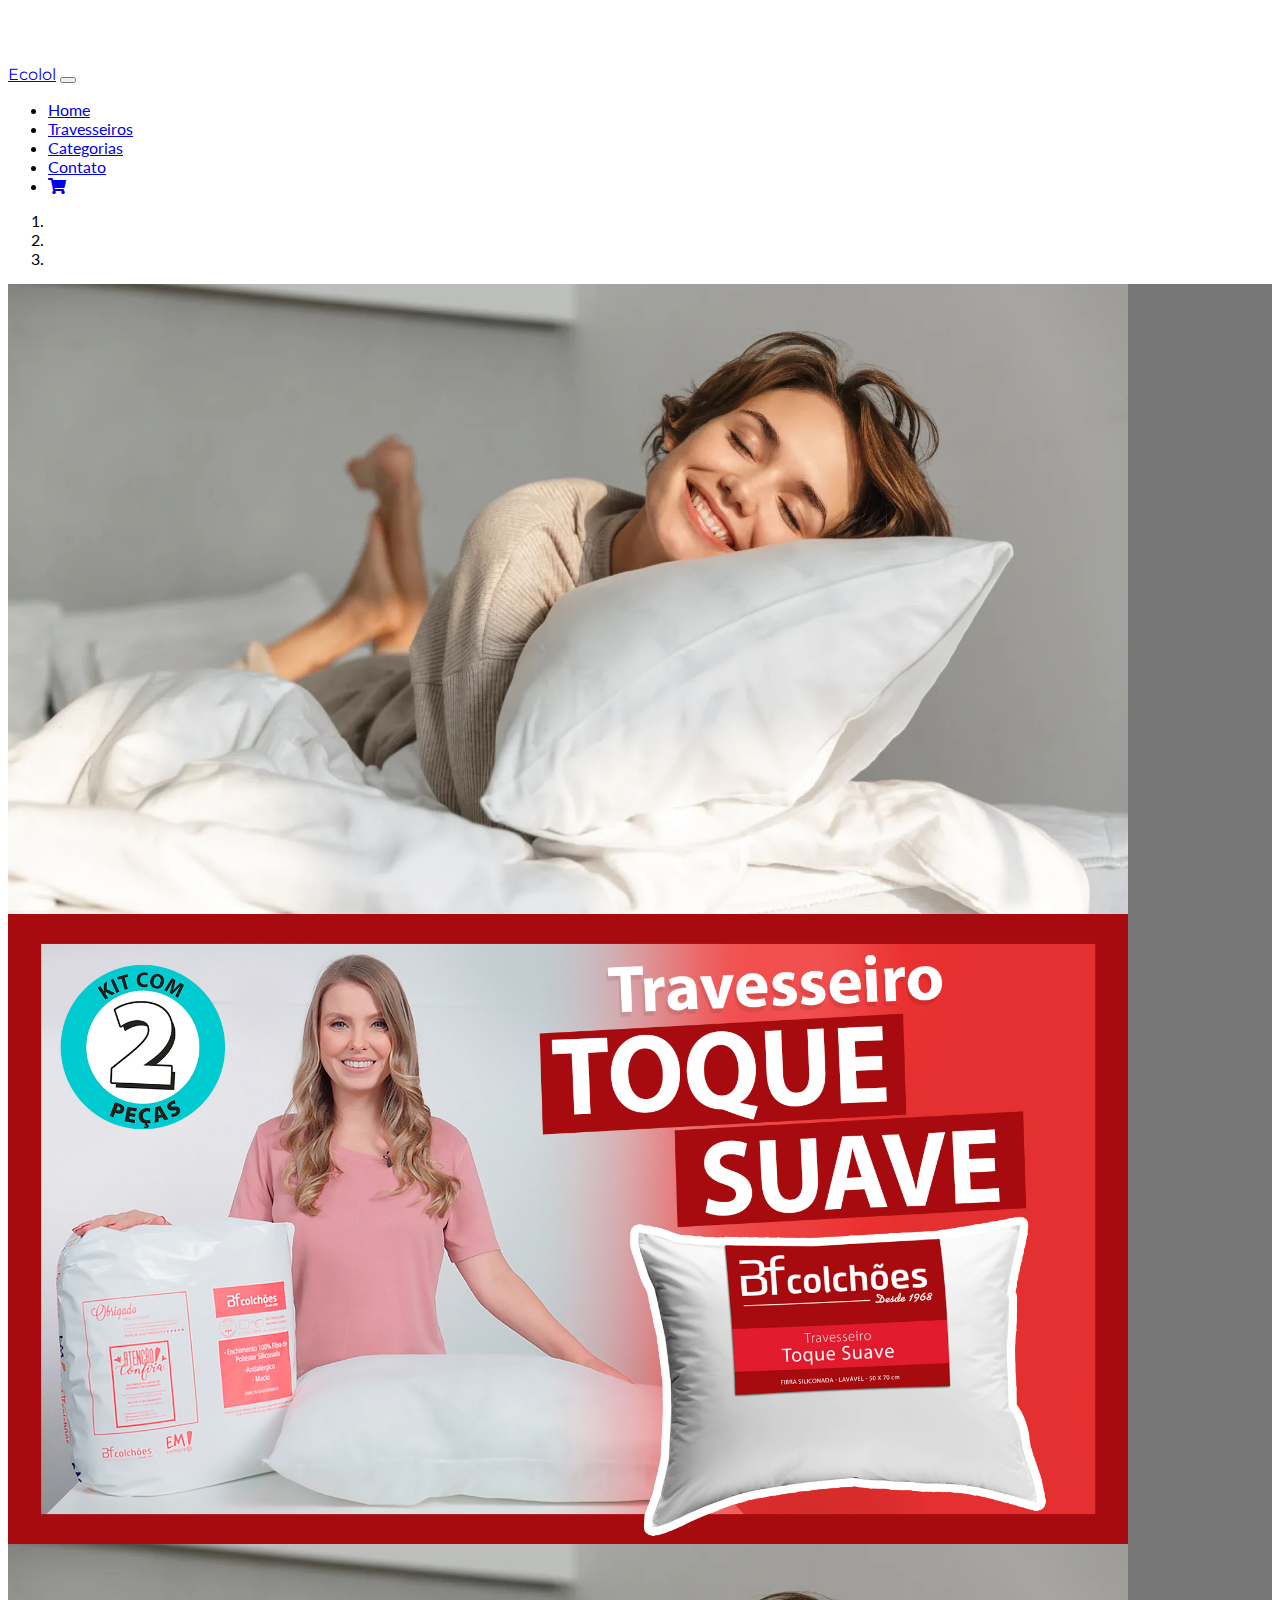
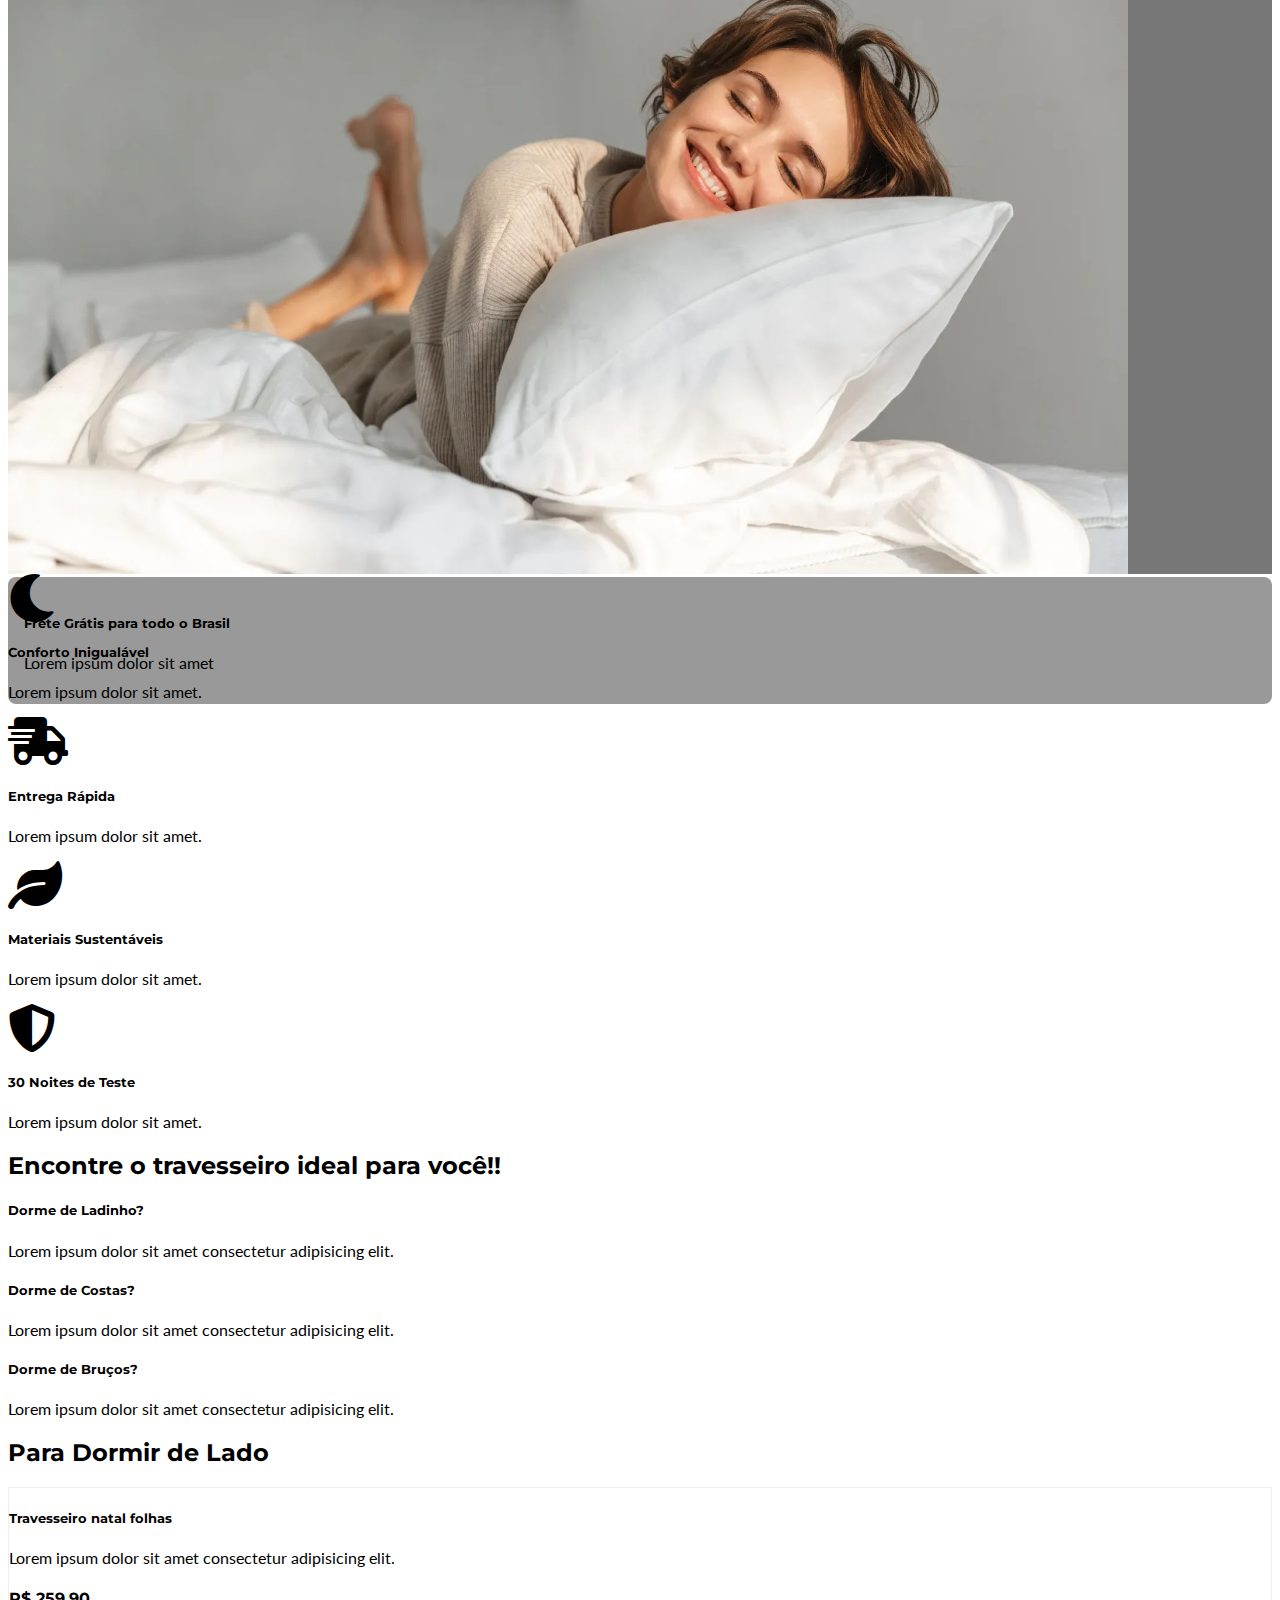
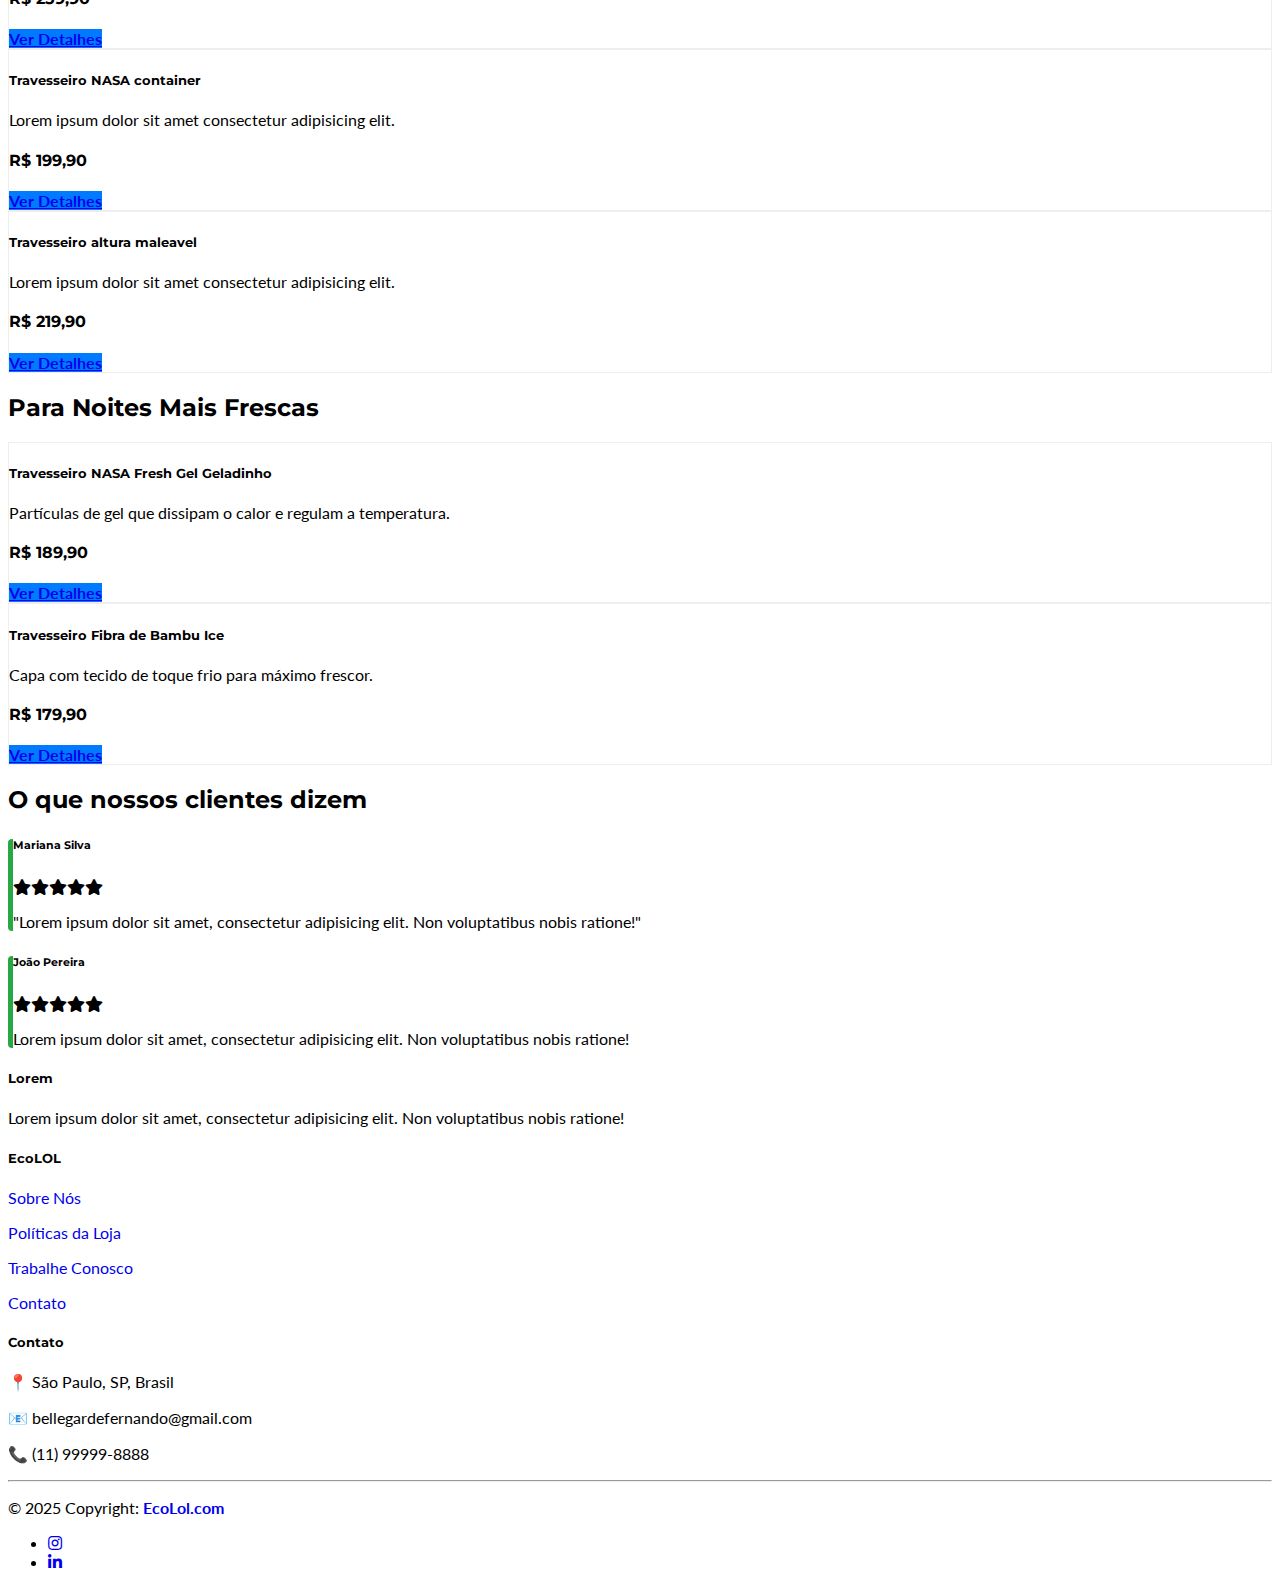
<file: index.html>
<!DOCTYPE html>
<html lang="pt-BR">
<head>
    <link rel="preconnect" href="https://fonts.googleapis.com">
    <link rel="preconnect" href="https://fonts.gstatic.com" crossorigin>
    <link href="https://fonts.googleapis.com/css2?family=Lato:wght@400;700&family=Montserrat:wght@400;700&display=swap" rel="stylesheet">
    <meta charset="UTF-8">
    <meta name="viewport" content="width=device-width, initial-scale=1, shrink-to-fit=no">

    <link rel="stylesheet" href="https://stackpath.bootstrapcdn.com/bootstrap/4.1.3/css/bootstrap.min.css"
        integrity="sha384-MCw98/SFnGE8fJT3GXwEOngsV7Zt27NXFoaoApmYm81iuXoPkFOJwJ8ERdknLPMO" crossorigin="anonymous">
    <link rel="stylesheet" href="https://cdnjs.cloudflare.com/ajax/libs/font-awesome/5.15.4/css/all.min.css">
    <link rel="stylesheet" href="./src/css/global.css">
    <link rel="stylesheet" href="./src/css/index.css">
    <link rel="shortcut icon" href="./src/assets/imgs/icone-topo-sites.webp">

    <title>E-commerce lol</title>
</head>
<body>
   <header>
    <nav class="navbar navbar-expand-lg navbar-dark bg-dark fixed-top shadow">
        <div class="container">
            <a class="navbar-brand" href="#">Ecolol</a>
            <button class="navbar-toggler" type="button" data-toggle="collapse" data-target="#navbarmenu" aria-controls="navbarmenu" aria-expanded="false" aria-label="Toggle navigation">
                <span class="navbar-toggler-icon"></span>
            </button>
            <div class="collapse navbar-collapse" id="navbarmenu">
                <ul class="navbar-nav ml-auto">
                    <li class="nav-item active">
                        <a class="nav-link" href="#">Home</a>
                    </li>
                    <li class="nav-item">
                        <a class="nav-link" href="./src/pages/travesseiros.html">Travesseiros</a>
                    </li>
                    <li class="nav-item">
                        <a class="nav-link" href="./src/pages/categorias.html">Categorias</a>
                    </li>
                    <li class="nav-item">
                        <a class="nav-link" href="./src/pages/contato.html">Contato</a>
                    </li>
                    <li class="nav-item">
                        <a class="nav-link" href="#" aria-label="Carrinho de compras">
                            <i class="fas fa-shopping-cart"></i>
                        </a>
                    </li>
                </ul>
            </div>
        </div>
    </nav>
    </header>
    <main>
    <section id="banner-principal" class="carousel slide" data-ride="carousel">
    <ol class="carousel-indicators">
        <li data-target="#banner-principal" data-slide-to="0" class="active"></li>
        <li data-target="#banner-principal" data-slide-to="1"></li>
        <li data-target="#banner-principal" data-slide-to="2"></li>
    </ol>

    <div class="carousel-inner">
        <div class="carousel-item active">
            <img class="d-block w-100" src="./src/assets/imgs/travesseiro-ideal.jpg" alt="Primeiro banner">
            <div class="carousel-caption d-none d-md-block">
                <h5>Travesseiros NASA em Dobro</h5>
                <p>Lorem ipsum dolor sit amet</p>
            </div>
        </div>
        <div class="carousel-item">
            <img class="d-block w-100" src="./src/assets/imgs/travesseiro-prop.jpg" alt="Segundo banner">
             <div class="carousel-caption d-none d-md-block">
                <h5>Lançamento Fresh Gel Gelado</h5>
                <p>Lorem ipsum dolor sit amet</p>
            </div>
        </div>
        <div class="carousel-item">
            <img class="d-block w-100" src="./src/assets/imgs/travesseiro-ideal.jpg" alt="Terceiro banner">
             <div class="carousel-caption d-none d-md-block">
                <h5>Frete Grátis para todo o Brasil</h5>
                <p>Lorem ipsum dolor sit amet</p>
            </div>
        </div>
    </div>

    <a class="carousel-control-prev" href="#banner-principal" role="button" data-slide="prev">
        <span class="carousel-control-prev-icon" aria-hidden="true"></span>
        <span class="sr-only">Anterior</span>
    </a>
    <a class="carousel-control-next" href="#banner-principal" role="button" data-slide="next">
        <span class="carousel-control-next-icon" aria-hidden="true"></span>
        <span class="sr-only">Próximo</span>
    </a>
    </section>

    <section class="container text-center py-5">
        <div class="row">
            <div class="col-md-3 col-6 mb-4">
                <i class="fas fa-moon fa-3x text-success mb-3"></i>
                <h5>Conforto Inigualável</h5>
                <p class="text-muted small">Lorem ipsum dolor sit amet.</p>
            </div>
            <div class="col-md-3 col-6 mb-4">
                <i class="fas fa-shipping-fast fa-3x text-success mb-3"></i>
                <h5>Entrega Rápida</h5>
                <p class="text-muted small">Lorem ipsum dolor sit amet.</p>
            </div>
            <div class="col-md-3 col-6 mb-4">
                <i class="fas fa-leaf fa-3x text-success mb-3"></i>
                <h5>Materiais Sustentáveis</h5>
                <p class="text-muted small">Lorem ipsum dolor sit amet.</p>
            </div>
            <div class="col-md-3 col-6 mb-4">
                <i class="fas fa-shield-alt fa-3x text-success mb-3"></i>
                <h5>30 Noites de Teste</h5>
                <p class="text-muted small">Lorem ipsum dolor sit amet.</p>
            </div>
        </div>
    </section>

    <section class="bg-light py-5">
        <div class="container">
            <h2 class="text-center mb-4">Encontre o travesseiro ideal para você!!</h2>
            <div class="row">
                <div class="col-lg-4 mb-4">
                    <a href="#" class="card-guia">
                        <div class="card shadow-sm">
                            <div class="card-body text-center">
                                <h5 class="card-title">Dorme de Ladinho?</h5>
                                <p class="card-text">Lorem ipsum dolor sit amet consectetur adipisicing elit.</p>
                            </div>
                        </div>
                    </a>
                </div>
                <div class="col-lg-4 mb-4">
                     <a href="#" class="card-guia">
                        <div class="card shadow-sm">
                            <div class="card-body text-center">
                                <h5 class="card-title">Dorme de Costas?</h5>
                                <p class="card-text">Lorem ipsum dolor sit amet consectetur adipisicing elit.</p>
                            </div>
                        </div>
                    </a>
                </div>
                <div class="col-lg-4 mb-4">
                     <a href="#" class="card-guia">
                        <div class="card shadow-sm">
                            <div class="card-body text-center">
                                <h5 class="card-title">Dorme de Bruços?</h5>
                                <p class="card-text">Lorem ipsum dolor sit amet consectetur adipisicing elit.</p>
                            </div>
                        </div>
                    </a>
                </div>
            </div>
        </div>
    </section>

    <div class="container py-5">

    <section id="categoria-lado" class="mb-5">
        <h2 class="text-center mb-4">Para Dormir de Lado</h2>
        <div class="row">
            <div class="col-12 col-sm-6 col-lg-4 mb-4">
                <div class="card product-card h-100">
                    <div class="card-body d-flex flex-column">
                        <h5 class="card-title">Travesseiro natal folhas</h5>
                        <p class="card-text text-muted">Lorem ipsum dolor sit amet consectetur adipisicing elit.</p>
                        <h4 class="mt-auto">R$ 259,90</h4>
                        <a href="#" class="btn btn-primary mt-2">Ver Detalhes</a>
                    </div>
                </div>
            </div>
            <div class="col-12 col-sm-6 col-lg-4 mb-4">
                 <div class="card product-card h-100">
                    <div class="card-body d-flex flex-column">
                        <h5 class="card-title">Travesseiro NASA container</h5>
                        <p class="card-text text-muted">Lorem ipsum dolor sit amet consectetur adipisicing elit.</p>
                        <h4 class="mt-auto">R$ 199,90</h4>
                        <a href="#" class="btn btn-primary mt-2">Ver Detalhes</a>
                    </div>
                </div>
            </div>
            <div class="col-12 col-sm-6 col-lg-4 mb-4">
                 <div class="card product-card h-100">
                    <div class="card-body d-flex flex-column">
                        <h5 class="card-title">Travesseiro altura maleavel</h5>
                        <p class="card-text text-muted">Lorem ipsum dolor sit amet consectetur adipisicing elit.</p>
                        <h4 class="mt-auto">R$ 219,90</h4>
                        <a href="#" class="btn btn-primary mt-2">Ver Detalhes</a>
                    </div>
                </div>
            </div>
        </div>
    </section>

    <section id="categoria-calor">
        <h2 class="text-center mb-4">Para Noites Mais Frescas</h2>
        <div class="row">
            <div class="col-12 col-sm-6 col-lg-4 mb-4">
                <div class="card product-card h-100">
                    <div class="card-body d-flex flex-column">
                        <h5 class="card-title">Travesseiro NASA Fresh Gel Geladinho</h5>
                        <p class="card-text text-muted">Partículas de gel que dissipam o calor e regulam a temperatura.</p>
                        <h4 class="mt-auto">R$ 189,90</h4>
                        <a href="#" class="btn btn-primary mt-2">Ver Detalhes</a>
                    </div>
                </div>
            </div>
            <div class="col-12 col-sm-6 col-lg-4 mb-4">
                 <div class="card product-card h-100">
                    <div class="card-body d-flex flex-column">
                        <h5 class="card-title">Travesseiro Fibra de Bambu Ice</h5>
                        <p class="card-text text-muted">Capa com tecido de toque frio para máximo frescor.</p>
                        <h4 class="mt-auto">R$ 179,90</h4>
                        <a href="#" class="btn btn-primary mt-2">Ver Detalhes</a>
                    </div>
                </div>
            </div>
        </div>
    </section>

</div>

     <section class="bg-light py-5">
        <div class="container">
            <h2 class="text-center mb-5">O que nossos clientes dizem</h2>
            <div class="row">
                <div class="col-lg-6 mb-4">
                    <div class="card testimonial-card">
                        <div class="card-body">
                            <div class="d-flex align-items-center mb-3">
                                <div>
                                    <h6 class="mb-0">Mariana Silva</h6>
                                    <div class="text-warning">
                                        <i class="fas fa-star"></i><i class="fas fa-star"></i><i class="fas fa-star"></i><i class="fas fa-star"></i><i class="fas fa-star"></i>
                                    </div>
                                </div>
                            </div>
                            <p class="card-text font-italic">"Lorem ipsum dolor sit amet, consectetur adipisicing elit. Non voluptatibus nobis ratione!"</p>
                        </div>
                    </div>
                </div>
                <div class="col-lg-6 mb-4">
                    <div class="card testimonial-card">
                         <div class="card-body">
                            <div class="d-flex align-items-center mb-3">
                                <div>
                                    <h6 class="mb-0">João Pereira</h6>
                                    <div class="text-warning">
                                        <i class="fas fa-star"></i><i class="fas fa-star"></i><i class="fas fa-star"></i><i class="fas fa-star"></i><i class="fas fa-star"></i>
                                    </div>
                                </div>
                            </div>
                            <p class="card-text font-italic">Lorem ipsum dolor sit amet, consectetur adipisicing elit. Non voluptatibus nobis ratione!</p>
                        </div>
                    </div>
                </div>
            </div>
        </div>
    </section>
    </main>
    <footer class="bg-dark text-white pt-5 pb-4">
    <div class="container text-center text-md-left">
        <div class="row text-center text-md-left">

            <div class="col-md-4 col-lg-5 mx-auto mt-3">
                <h5 class="text-uppercase mb-4 font-weight-bold text-success">Lorem</h5>
                <p>Lorem ipsum dolor sit amet, consectetur adipisicing elit. Non voluptatibus nobis ratione!</p>
            </div>

            <div class="col-md-4 col-lg-3 mx-auto mt-3">
                <h5 class="text-uppercase mb-4 font-weight-bold text-success">EcoLOL</h5>
                <p><a href="#" class="text-white" style="text-decoration: none;">Sobre Nós</a></p>
                <p><a href="#" class="text-white" style="text-decoration: none;">Políticas da Loja</a></p>
                <p><a href="#" class="text-white" style="text-decoration: none;">Trabalhe Conosco</a></p>
                <p><a href="#" class="text-white" style="text-decoration: none;">Contato</a></p>
            </div>

            <div class="col-md-4 col-lg-4 mx-auto mt-3">
                <h5 class="text-uppercase mb-4 font-weight-bold text-success">Contato</h5>
                <p>📍 São Paulo, SP, Brasil</p>
                <p>📧 bellegardefernando@gmail.com</p>
                <p>📞 (11) 99999-8888</p>
            </div>

        </div>

        <hr class="mb-4">

        <div class="row align-items-center">
            
            <div class="col-md-7 col-lg-8">
                <p> © 2025 Copyright:
                    <a href="#" class="text-success" style="text-decoration: none;">
                        <strong>EcoLol.com</strong>
                    </a>
                </p>
            </div>
            <div class="col-md-5 col-lg-4">
                <div class="text-center text-md-right">
                    <ul class="list-unstyled list-inline">
                        <li class="list-inline-item">
                            <a href="https://www.instagram.com/fernan.bell/" 
                            class="text-white"
                            target="_blank">
                                <i class="fab fa-instagram"></i>
                            </a>
                        </li>     
                        <li class="list-inline-item">
                            <a href="https://www.linkedin.com/in/fernandobellegarde" 
                                class="text-white" 
                                target="_blank">
                                <i class="fab fa-linkedin-in"></i>
                            </a>
                        </li>
                    </ul>
                </div>
            </div>
        </div>
    </div>
</footer>

<script src="https://code.jquery.com/jquery-3.3.1.min.js" integrity="sha256-FgpCb/KJQlLNfOu91ta32o/NMZxltwRo8QtmkMRdAu8=" crossorigin="anonymous"></script>
<script src="https://cdnjs.cloudflare.com/ajax/libs/popper.js/1.14.3/umd/popper.min.js" integrity="sha384-ZMP7rVo3mIykV+2+9J3UJ46jBk0WLaUAdn689aCwoqbBJiSnjAK/l8WvCWPIPm49" crossorigin="anonymous"></script>
<script src="https://stackpath.bootstrapcdn.com/bootstrap/4.1.3/js/bootstrap.min.js" integrity="sha384-ChfqqxuZUCnJSK3+MXmPNIyE6ZbWh2IMqE241rYiqJxyMiZ6OW/JmZQ5stwEULTy" crossorigin="anonymous"></script>
</body>
</html>
</file>
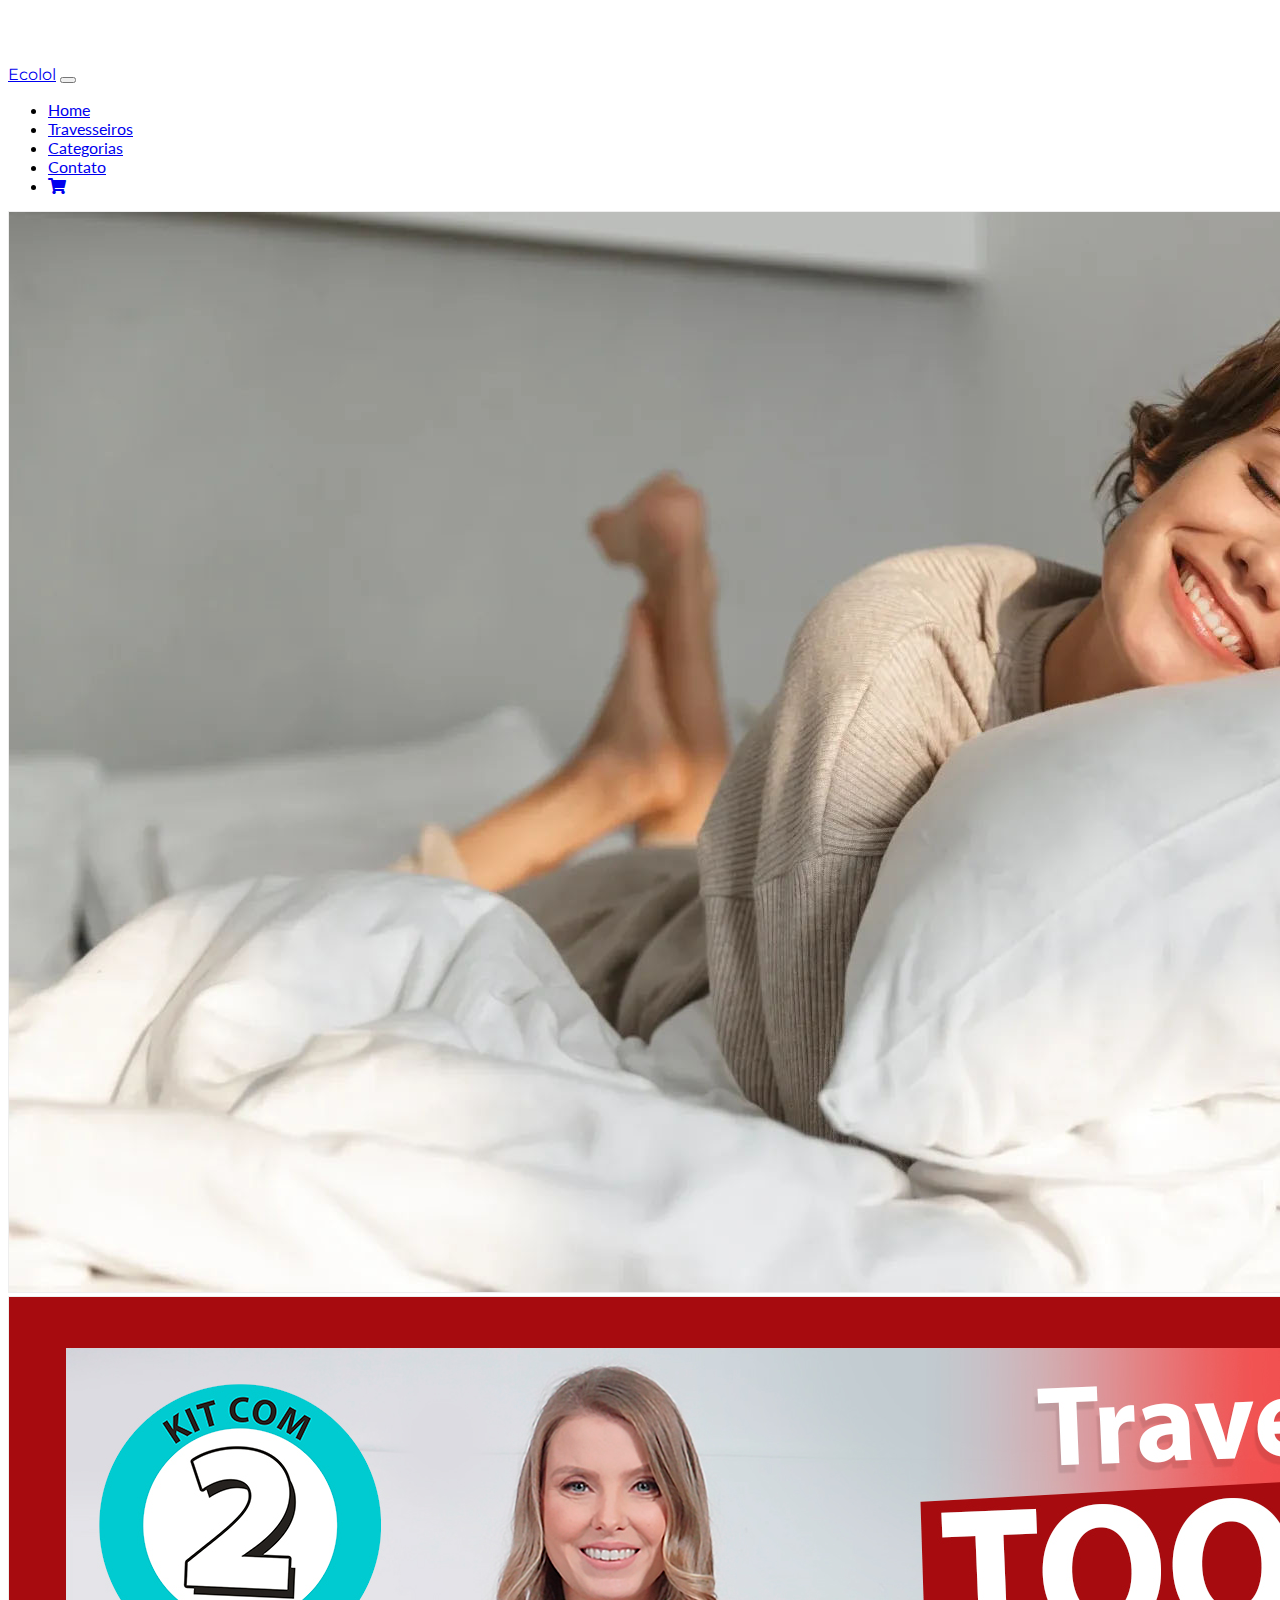
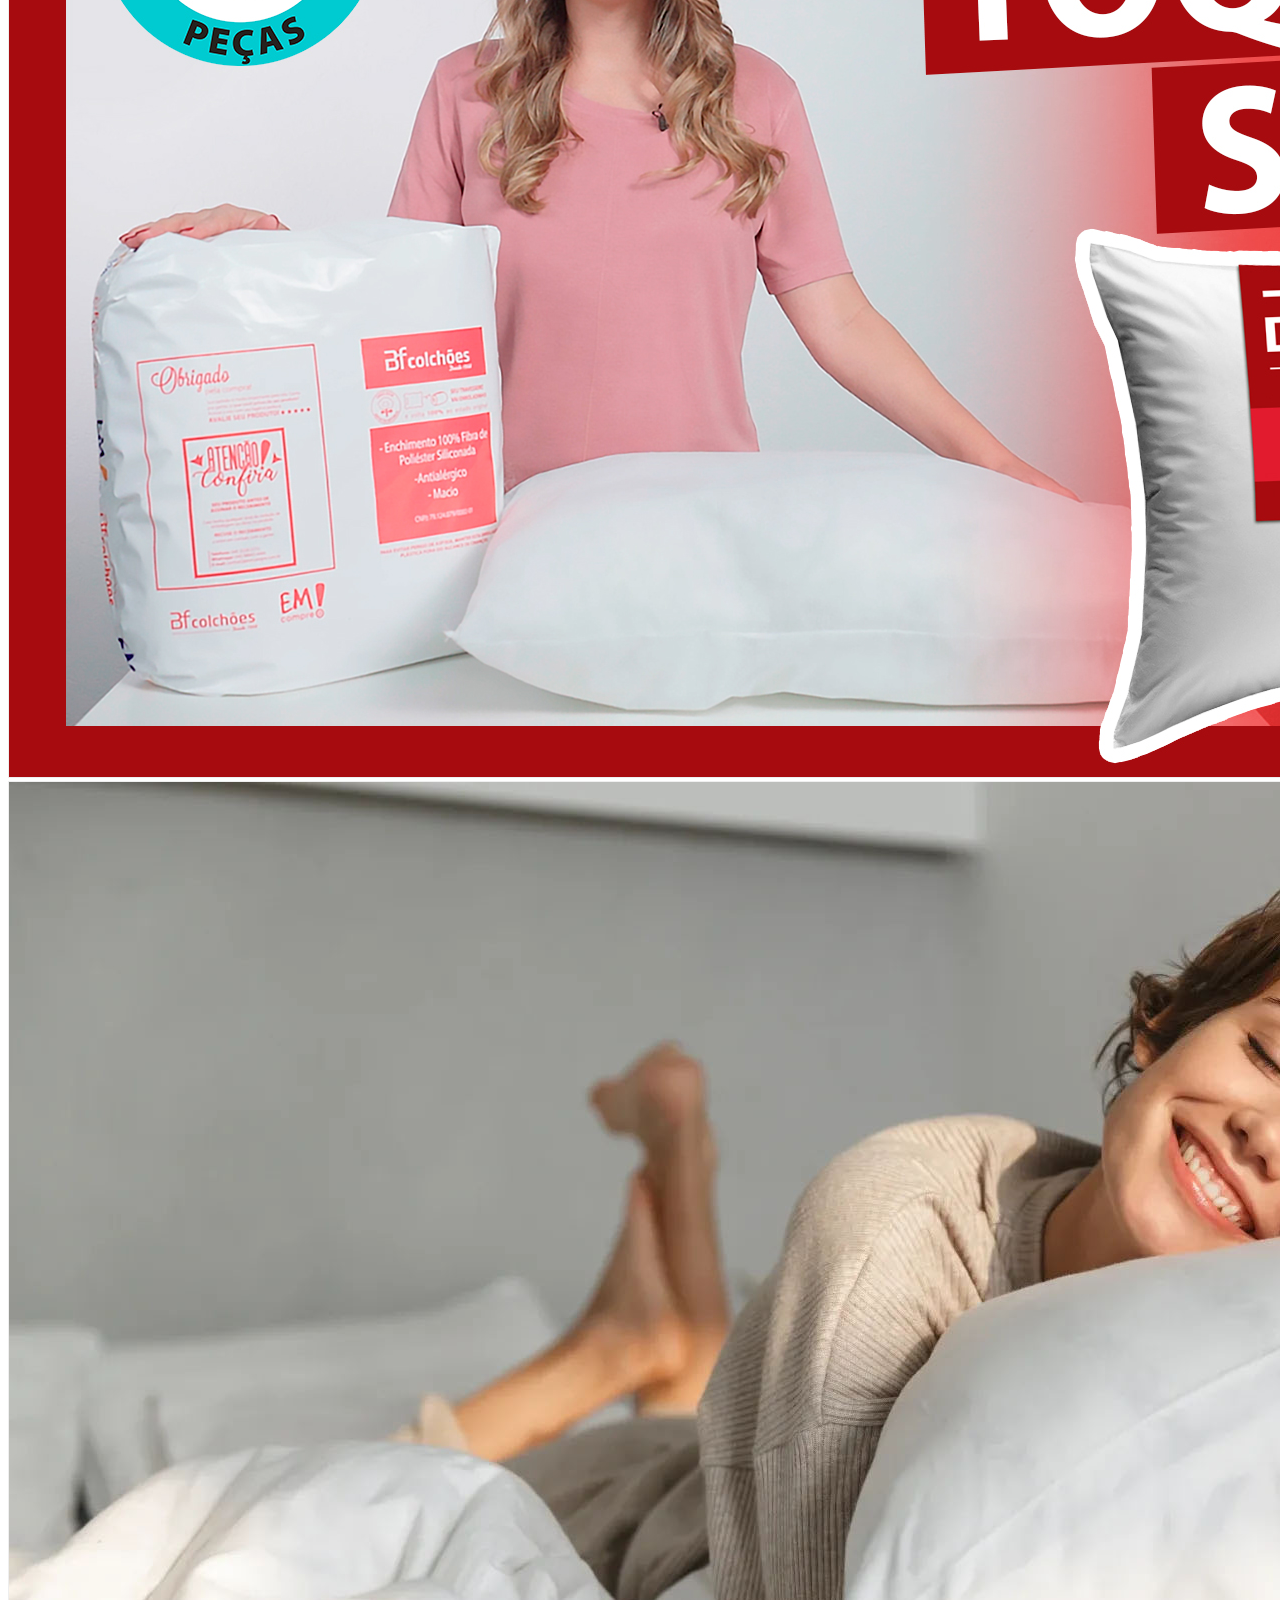
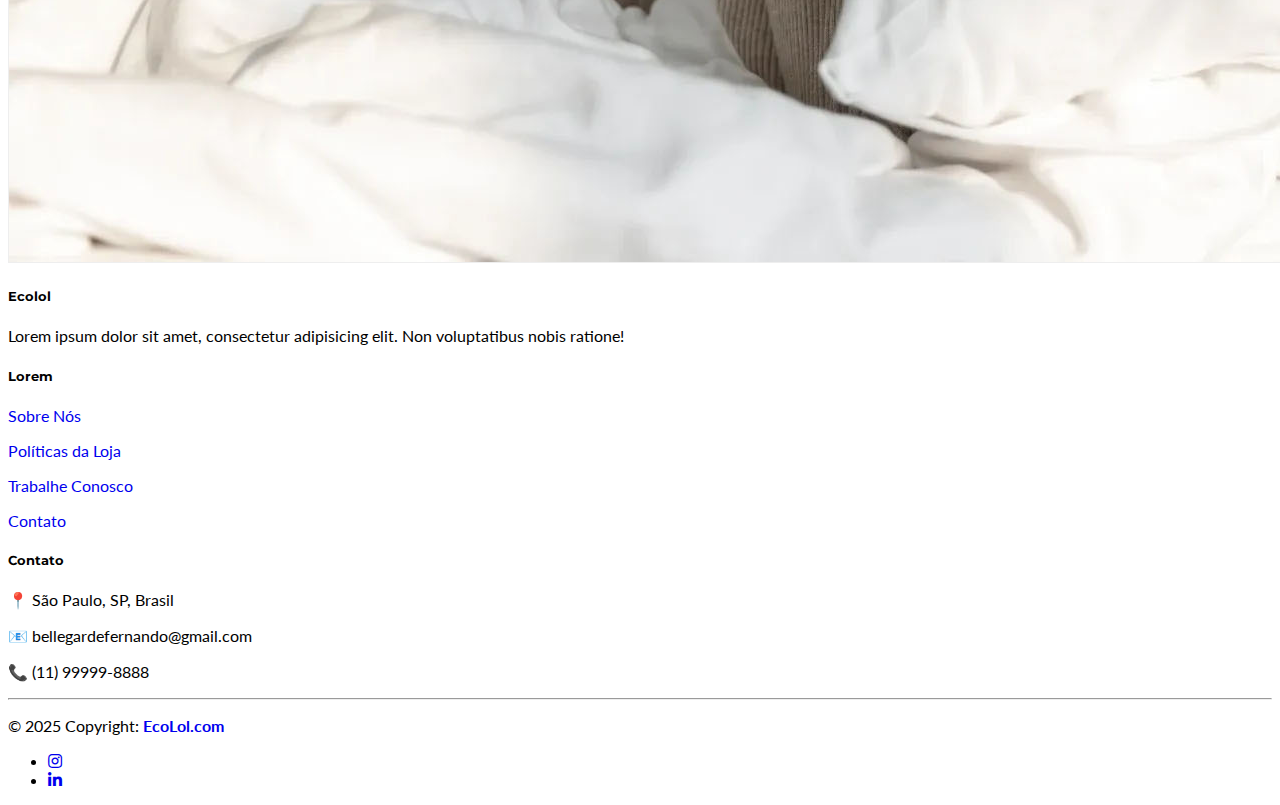
<file: src/pages/categorias.html>
<!DOCTYPE html>
<html lang="pt-BR">
<head>
    <meta charset="UTF-8">
    <meta name="viewport" content="width=device-width, initial-scale=1.0">
    <title>Categorias</title>

    <link rel="preconnect" href="https://fonts.googleapis.com">
    <link rel="preconnect" href="https://fonts.gstatic.com" crossorigin>
    <link href="https://fonts.googleapis.com/css2?family=Lato:wght@400;700&family=Montserrat:wght@400;700&display=swap" rel="stylesheet">

    <link rel="stylesheet" href="https://stackpath.bootstrapcdn.com/bootstrap/4.1.3/css/bootstrap.min.css"
        integrity="sha384-MCw98/SFnGE8fJT3GXwEOngsV7Zt27NXFoaoApmYm81iuXoPkFOJwJ8ERdknLPMO" crossorigin="anonymous">
    <link rel="stylesheet" href="https://cdnjs.cloudflare.com/ajax/libs/font-awesome/5.15.4/css/all.min.css">
    <link rel="stylesheet" href="../css/global.css">
    <link rel="stylesheet" href="../css/categorias.css">
    <link rel="shortcut icon" href="../assets/imgs/icone-topo-sites.webp">

</head>
<body>
    <header>
    <nav class="navbar navbar-expand-lg navbar-dark bg-dark fixed-top shadow">
        <div class="container">
            <a class="navbar-brand" href="#">Ecolol</a>
            <button class="navbar-toggler" type="button" data-toggle="collapse" data-target="#navbarmenu" aria-controls="navbarmenu" aria-expanded="false" aria-label="Toggle navigation">
                <span class="navbar-toggler-icon"></span>
            </button>
            <div class="collapse navbar-collapse" id="navbarmenu">
                <ul class="navbar-nav ml-auto">
                    <li class="nav-item">
                        <a class="nav-link" href="../../index.html">Home</a>
                    </li>
                    <li class="nav-item">
                        <a class="nav-link" href="./travesseiros.html">Travesseiros</a>
                    </li>
                    <li class="nav-item active">
                        <a class="nav-link" href="#">Categorias</a>
                    </li>
                    <li class="nav-item">
                        <a class="nav-link" href="./contato.html">Contato</a>
                    </li>
                    <li class="nav-item">
                        <a class="nav-link" href="#" aria-label="Carrinho de compras">
                            <i class="fas fa-shopping-cart"></i>
                        </a>
                    </li>
                </ul>
            </div>
        </div>
    </nav>
    </header>

     <main class="container my-5">
        <div class="product-grid">
            <div class="product-title">
                <nav aria-label="breadcrumb">
                  <ol class="breadcrumb bg-transparent p-0">
                    <li class="breadcrumb-item"><a href="../index.html">Home</a></li>
                    <li class="breadcrumb-item"><a href="./travesseiros.html">Travesseiros</a></li>
                    <li class="breadcrumb-item active" aria-current="page">NASA Fresh Gel</li>
                  </ol>
                </nav>
                <h1 class="font-weight-bold">Travesseiro NASA Fresh Gel</h1>
                <p class="text-muted">A tecnologia que garante noites mais frescas e confortáveis.</p>
            </div>

            <div class="product-image">
                <img src="../assets/imgs/travesseiro-ideal.jpg"class="img-fluid rounded">
                <img src="../assets/imgs/travesseiro-prop.jpg"class="img-fluid rounded">
                <img src="../assets/imgs/travesseiro-ideal.jpg"class="img-fluid rounded">
            </div>

            <div class="product-purchase card p-4">
                <h3 class="font-weight-bold mb-3">R$ 189,90</h3>
                <p class="text-success"><i class="fas fa-check-circle"></i> Em estoque</p>
                <div class="form-group">
                    <label for="quantity">Quantidade:</label>
                    <input type="number" id="quantity" class="form-control" value="1" min="1" max="10">
                </div>
                <button class="btn btn-success btn-lg btn-block mt-3">Adicionar ao Carrinho</button>
            </div>

            <div class="product-description">
                <h4 class="mt-4">Descrição do Produto</h4>
                <p>Projetado para quem busca o máximo de conforto térmico, o Travesseiro NASA Fresh Gel combina a espuma viscoelástica de alta densidade com uma camada de gel refrescante, que dissipa o calor e mantém a temperatura ideal durante toda a noite.</p>
                <p>Seu formato anatômico se molda perfeitamente ao contorno da cabeça e do pescoço, aliviando os pontos de pressão e garantindo um sono profundo e reparador.</p>
                
                <h5 class="mt-4">Principais Benefícios:</h5>
                <ul>
                    <li><strong>Camada de Gel Refrescante:</strong> Ideal para noites quentes e pessoas que sentem muito calor.</li>
                    <li><strong>Espuma Viscoelástica (NASA):</strong> Reduz os pontos de pressão e melhora a circulação.</li>
                    <li><strong>Capa Removível e Lavável:</strong> Facilita a higienização e mantém seu travesseiro sempre novo.</li>
                    <li><strong>Hipoalergênico:</strong> Proteção total contra ácaros, fungos e bactérias.</li>
                </ul>
            </div>
        </div>
    </main>

    <footer class="bg-dark text-white pt-5 pb-4">
    <div class="container text-center text-md-left">
        <div class="row text-center text-md-left">

            <div class="col-md-4 col-lg-5 mx-auto mt-3">
                <h5 class="text-uppercase mb-4 font-weight-bold text-success">Ecolol</h5>
                <p>Lorem ipsum dolor sit amet, consectetur adipisicing elit. Non voluptatibus nobis ratione!</p>
            </div>

            <div class="col-md-4 col-lg-3 mx-auto mt-3">
                <h5 class="text-uppercase mb-4 font-weight-bold text-success">Lorem</h5>
                <p><a href="#" class="text-white" style="text-decoration: none;">Sobre Nós</a></p>
                <p><a href="#" class="text-white" style="text-decoration: none;">Políticas da Loja</a></p>
                <p><a href="#" class="text-white" style="text-decoration: none;">Trabalhe Conosco</a></p>
                <p><a href="#" class="text-white" style="text-decoration: none;">Contato</a></p>
            </div>

            <div class="col-md-4 col-lg-4 mx-auto mt-3">
                <h5 class="text-uppercase mb-4 font-weight-bold text-success">Contato</h5>
                <p>📍 São Paulo, SP, Brasil</p>
                <p>📧 bellegardefernando@gmail.com</p>
                <p>📞 (11) 99999-8888</p>
            </div>

        </div>

        <hr class="mb-4">

        <div class="row align-items-center">
            
            <div class="col-md-7 col-lg-8">
                <p> © 2025 Copyright:
                    <a href="#" class="text-success" style="text-decoration: none;">
                        <strong>EcoLol.com</strong>
                    </a>
                </p>
            </div>
            <div class="col-md-5 col-lg-4">
                <div class="text-center text-md-right">
                    <ul class="list-unstyled list-inline">
                        <li class="list-inline-item">
                           <a href="https://www.instagram.com/fernan.bell/" 
                            class="text-white"
                            target="_blank">
                                <i class="fab fa-instagram"></i>
                            </a>
                        </li>
                        <li class="list-inline-item">
                            <a href="https://www.linkedin.com/in/fernandobellegarde" 
                                class="text-white" 
                                target="_blank">
                                <i class="fab fa-linkedin-in"></i>
                            </a>
                        </li>
                    </ul>
                </div>
            </div>
        </div>
    </div>
</footer>
</body>
</html>
</file>
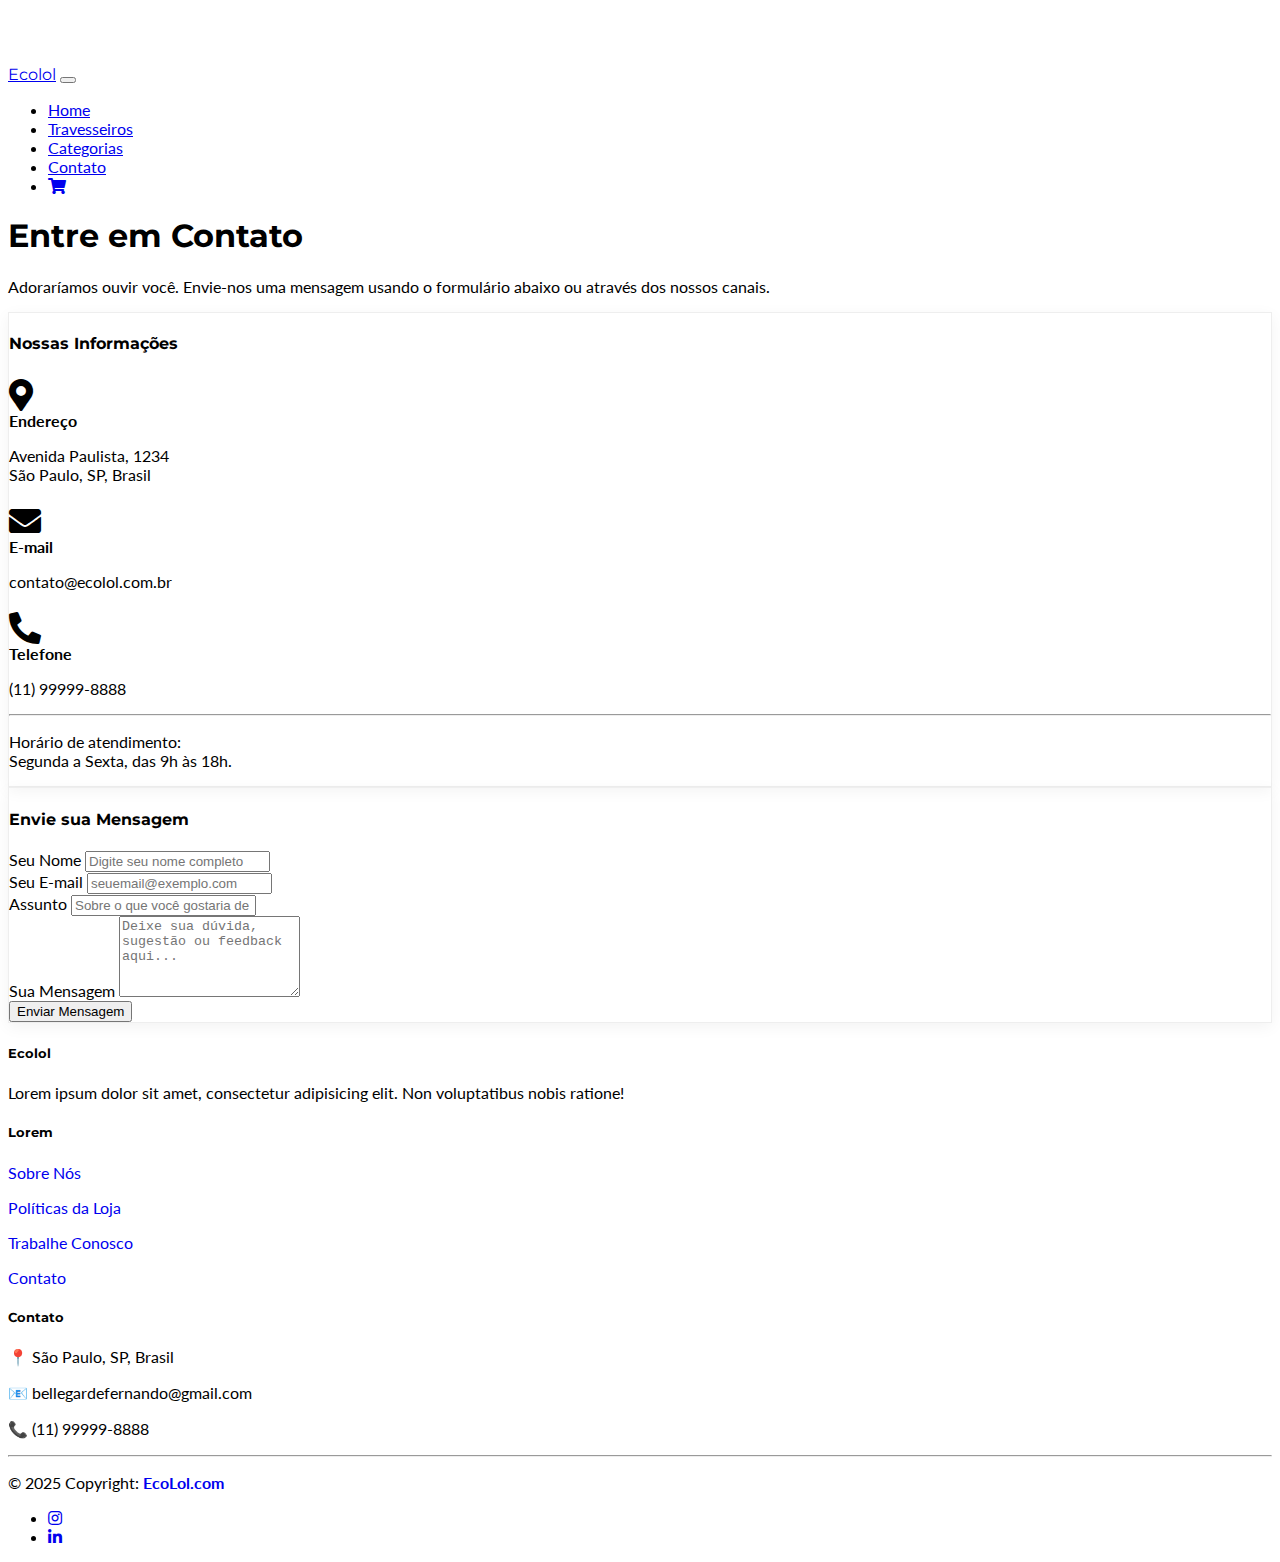
<file: src/pages/contato.html>
<!DOCTYPE html>
<html lang="pt-BR">
<head>
    <meta charset="UTF-8">
    <meta name="viewport" content="width=device-width, initial-scale=1.0">
    <title>Contato</title>
    
    <link rel="preconnect" href="https://fonts.googleapis.com">
    <link rel="preconnect" href="https://fonts.gstatic.com" crossorigin>
    <link href="https://fonts.googleapis.com/css2?family=Lato:wght@400;700&family=Montserrat:wght@400;700&display=swap" rel="stylesheet">

    <link rel="stylesheet" href="https://stackpath.bootstrapcdn.com/bootstrap/4.1.3/css/bootstrap.min.css"
        integrity="sha384-MCw98/SFnGE8fJT3GXwEOngsV7Zt27NXFoaoApmYm81iuXoPkFOJwJ8ERdknLPMO" crossorigin="anonymous">
    <link rel="stylesheet" href="https://cdnjs.cloudflare.com/ajax/libs/font-awesome/5.15.4/css/all.min.css">
    <link rel="stylesheet" href="../css/global.css">
    <link rel="stylesheet" href="../css/contato.css">
    <link rel="shortcut icon" href="../assets/imgs/icone-topo-sites.webp">
    
</head>
<body>
    <header>
    <nav class="navbar navbar-expand-lg navbar-dark bg-dark fixed-top shadow">
        <div class="container">
            <a class="navbar-brand" href="#">Ecolol</a>
            <button class="navbar-toggler" type="button" data-toggle="collapse" data-target="#navbarmenu" aria-controls="navbarmenu" aria-expanded="false" aria-label="Toggle navigation">
                <span class="navbar-toggler-icon"></span>
            </button>
            <div class="collapse navbar-collapse" id="navbarmenu">
                <ul class="navbar-nav ml-auto">
                    <li class="nav-item">
                        <a class="nav-link" href="../../index.html">Home</a>
                    </li>
                    <li class="nav-item">
                        <a class="nav-link" href="./travesseiros.html">Travesseiros</a>
                    </li>
                    <li class="nav-item">
                        <a class="nav-link" href="./categorias.html">Categorias</a>
                    </li>
                    <li class="nav-item active">
                        <a class="nav-link" href="#">Contato</a>
                    </li>
                    <li class="nav-item">
                        <a class="nav-link" href="#" aria-label="Carrinho de compras">
                            <i class="fas fa-shopping-cart"></i>
                        </a>
                    </li>
                </ul>
            </div>
        </div>
    </nav>
    </header>

     <main class="container my-5">
        
        <div class="row mb-4">
            <div class="col-12 text-center">
                <h1 class="font-weight-bold">Entre em Contato</h1>
                <p class="text-muted">Adoraríamos ouvir você. Envie-nos uma mensagem usando o formulário abaixo ou através dos nossos canais.</p>
            </div>
        </div>

        <div class="row">

            <div class="col-lg-5 mb-4 mb-lg-0">
                <div class="contact-info card p-4 h-100">
                    <h4 class="mb-4">Nossas Informações</h4>
                    <div class="info-item d-flex align-items-start mb-3">
                        <i class="fas fa-map-marker-alt fa-2x text-success mr-3"></i>
                        <div>
                            <strong>Endereço</strong>
                            <p class="text-muted">Avenida Paulista, 1234<br>São Paulo, SP, Brasil</p>
                        </div>
                    </div>
                    <div class="info-item d-flex align-items-start mb-3">
                        <i class="fas fa-envelope fa-2x text-success mr-3"></i>
                        <div>
                            <strong>E-mail</strong>
                            <p class="text-muted">contato@ecolol.com.br</p>
                        </div>
                    </div>
                    <div class="info-item d-flex align-items-start">
                        <i class="fas fa-phone-alt fa-2x text-success mr-3"></i>
                        <div>
                            <strong>Telefone</strong>
                            <p class="text-muted">(11) 99999-8888</p>
                        </div>
                    </div>
                    <hr>
                    <p class="text-muted">Horário de atendimento:<br>Segunda a Sexta, das 9h às 18h.</p>
                </div>
            </div>

            <div class="col-lg-7">
                <div class="contact-form card p-4 h-100">
                     <h4 class="mb-4">Envie sua Mensagem</h4>
                    <form>
                        <div class="form-group">
                            <label for="contactName">Seu Nome</label>
                            <input type="text" class="form-control" id="contactName" placeholder="Digite seu nome completo" required>
                        </div>
                        <div class="form-group">
                            <label for="contactEmail">Seu E-mail</label>
                            <input type="email" class="form-control" id="contactEmail" placeholder="seuemail@exemplo.com" required>
                        </div>
                        <div class="form-group">
                            <label for="contactSubject">Assunto</label>
                            <input type="text" class="form-control" id="contactSubject" placeholder="Sobre o que você gostaria de falar?" required>
                        </div>
                        <div class="form-group">
                            <label for="contactMessage">Sua Mensagem</label>
                            <textarea class="form-control" id="contactMessage" rows="5" placeholder="Deixe sua dúvida, sugestão ou feedback aqui..." required></textarea>
                        </div>
                        <button type="submit" class="btn btn-success btn-block">Enviar Mensagem</button>
                    </form>
                </div>
            </div>
        </div>

    </main>

    <footer class="bg-dark text-white pt-5 pb-4">
    <div class="container text-center text-md-left">
        <div class="row text-center text-md-left">

            <div class="col-md-4 col-lg-5 mx-auto mt-3">
                <h5 class="text-uppercase mb-4 font-weight-bold text-success">Ecolol</h5>
                <p>Lorem ipsum dolor sit amet, consectetur adipisicing elit. Non voluptatibus nobis ratione!</p>
            </div>

            <div class="col-md-4 col-lg-3 mx-auto mt-3">
                <h5 class="text-uppercase mb-4 font-weight-bold text-success">Lorem</h5>
                <p><a href="#" class="text-white" style="text-decoration: none;">Sobre Nós</a></p>
                <p><a href="#" class="text-white" style="text-decoration: none;">Políticas da Loja</a></p>
                <p><a href="#" class="text-white" style="text-decoration: none;">Trabalhe Conosco</a></p>
                <p><a href="#" class="text-white" style="text-decoration: none;">Contato</a></p>
            </div>

            <div class="col-md-4 col-lg-4 mx-auto mt-3">
                <h5 class="text-uppercase mb-4 font-weight-bold text-success">Contato</h5>
                <p>📍 São Paulo, SP, Brasil</p>
                <p>📧 bellegardefernando@gmail.com</p>
                <p>📞 (11) 99999-8888</p>
            </div>

        </div>

        <hr class="mb-4">

        <div class="row align-items-center">
            
            <div class="col-md-7 col-lg-8">
                <p> © 2025 Copyright:
                    <a href="#" class="text-success" style="text-decoration: none;">
                        <strong>EcoLol.com</strong>
                    </a>
                </p>
            </div>
            <div class="col-md-5 col-lg-4">
                <div class="text-center text-md-right">
                    <ul class="list-unstyled list-inline">
                        <li class="list-inline-item">
                            <a href="https://www.instagram.com/fernan.bell/" 
                            class="text-white"
                            target="_blank">
                                <i class="fab fa-instagram"></i>
                            </a>
                        </li>
                        <li class="list-inline-item">
                            <a href="https://www.linkedin.com/in/fernandobellegarde" 
                                class="text-white" 
                                target="_blank">
                                <i class="fab fa-linkedin-in"></i>
                            </a>
                        </li>
                    </ul>
                </div>
            </div>
        </div>
    </div>
</footer>
     <script src="https://code.jquery.com/jquery-3.3.1.min.js" integrity="sha256-FgpCb/KJQlLNfOu91ta32o/NMZxltwRo8QtmkMRdAu8=" crossorigin="anonymous"></script>
    <script src="https://cdnjs.cloudflare.com/ajax/libs/popper.js/1.14.3/umd/popper.min.js" integrity="sha384-ZMP7rVo3mIykV+2+9J3UJ46jBk0WLaUAdn689aCwoqbBJiSnjAK/l8WvCWPIPm49" crossorigin="anonymous"></script>
    <script src="https://stackpath.bootstrapcdn.com/bootstrap/4.1.3/js/bootstrap.min.js" integrity="sha384-ChfqqxuZUCnJSK3+MXmPNIyE6ZbWh2IMqE241rYiqJxyMiZ6OW/JmZQ5stwEULTy" crossorigin="anonymous"></script>
</body>
</html>
</file>
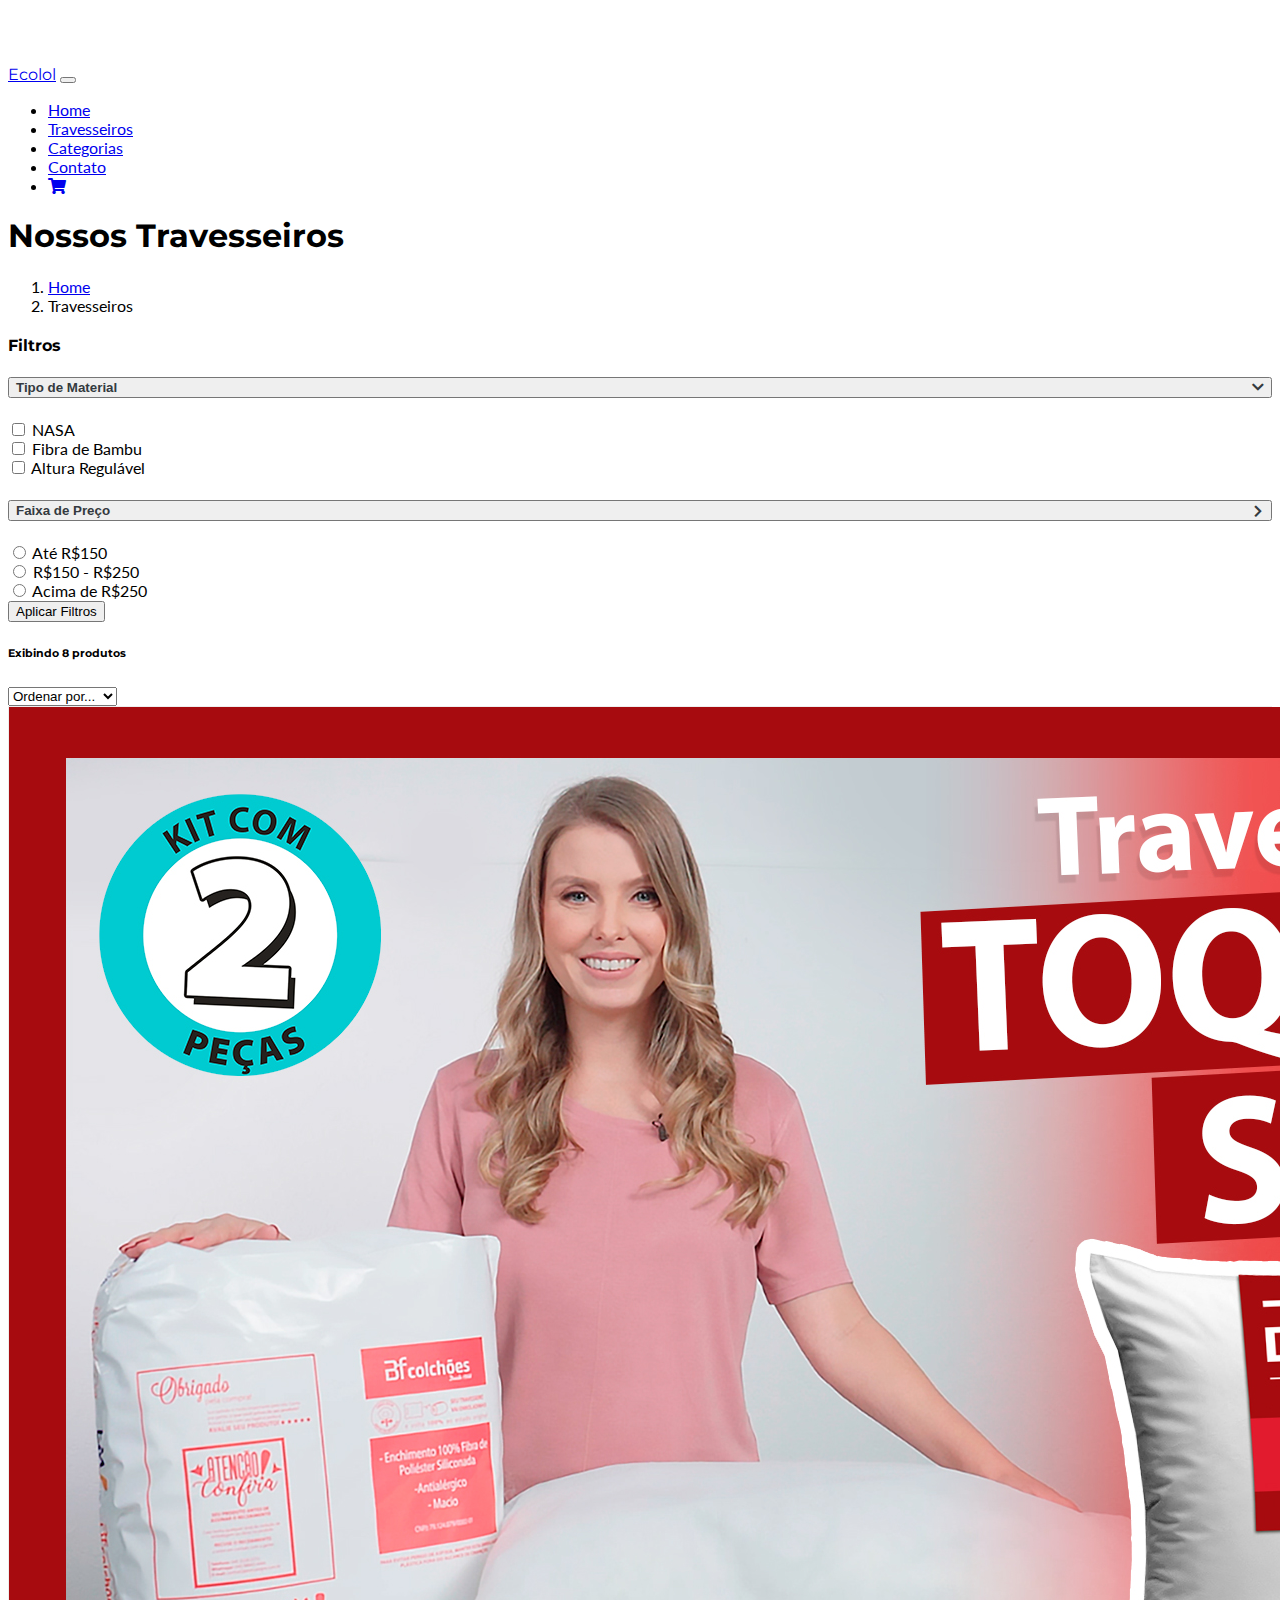
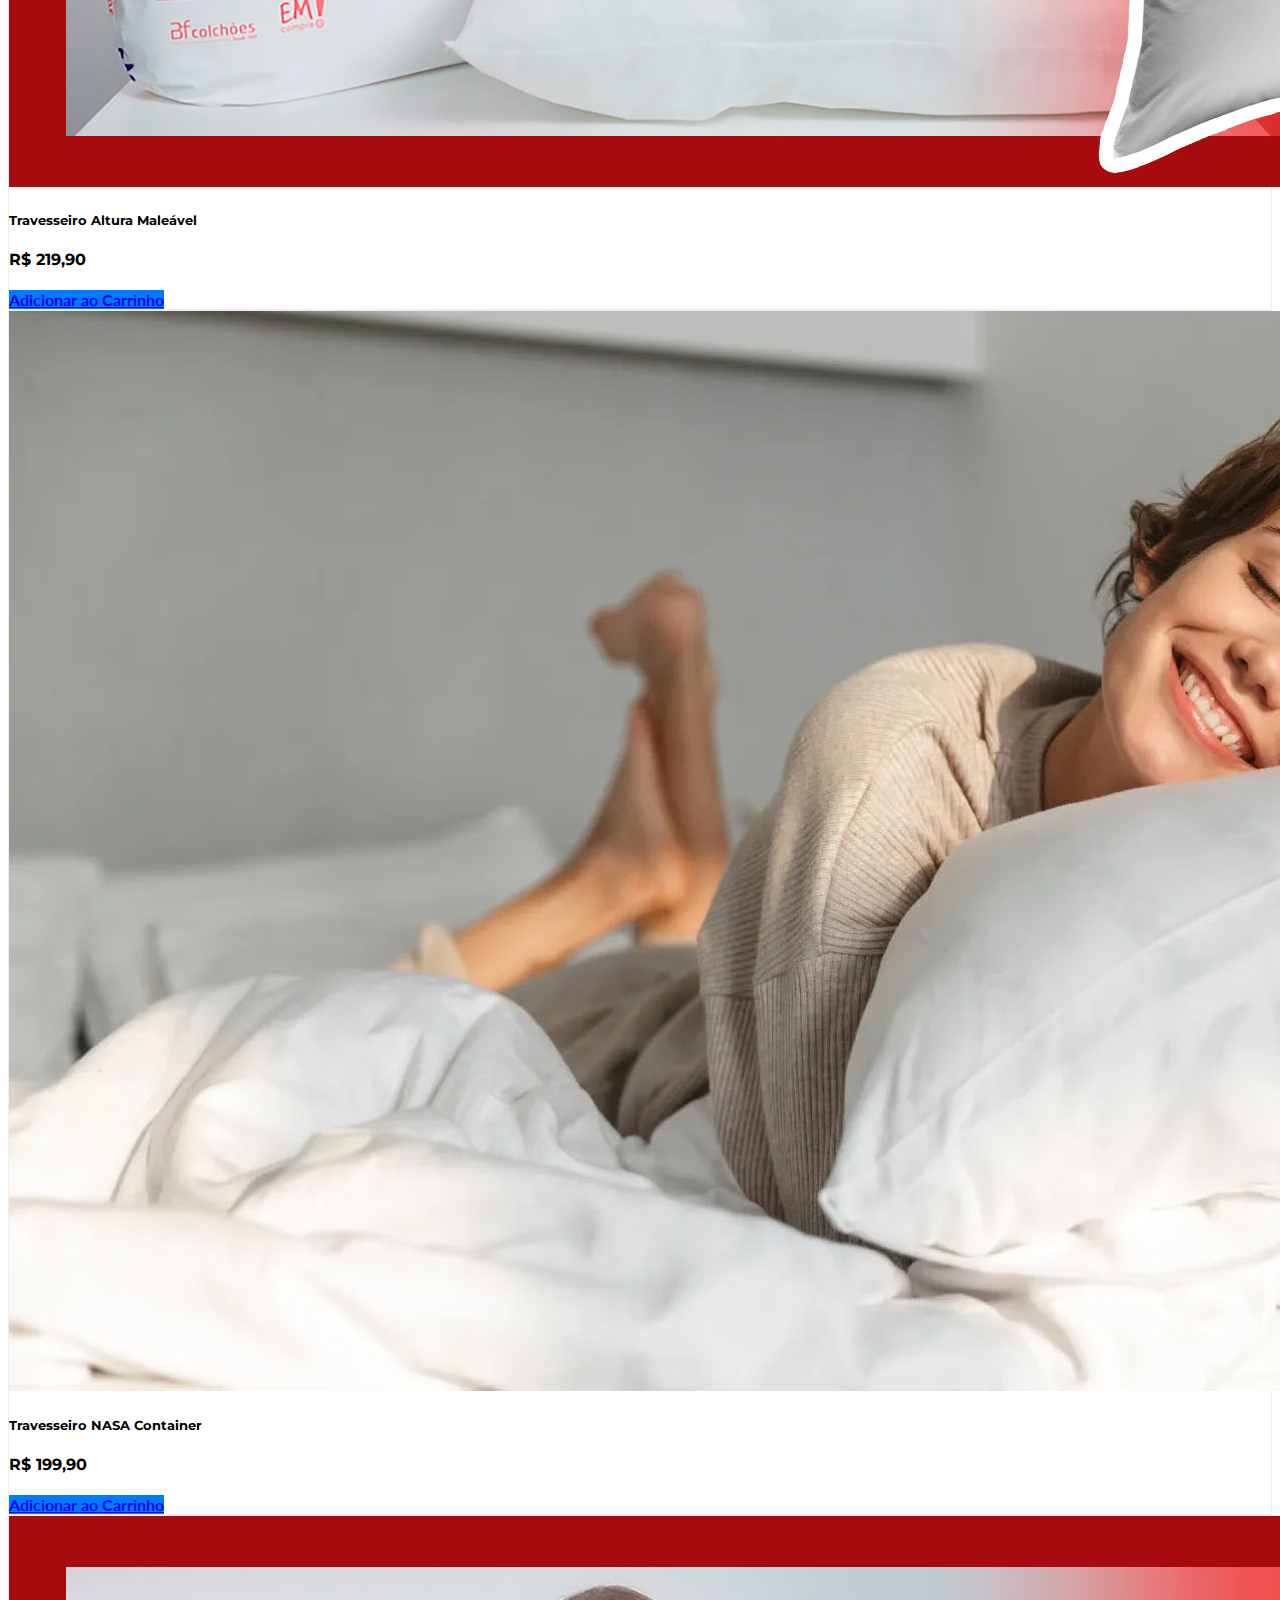
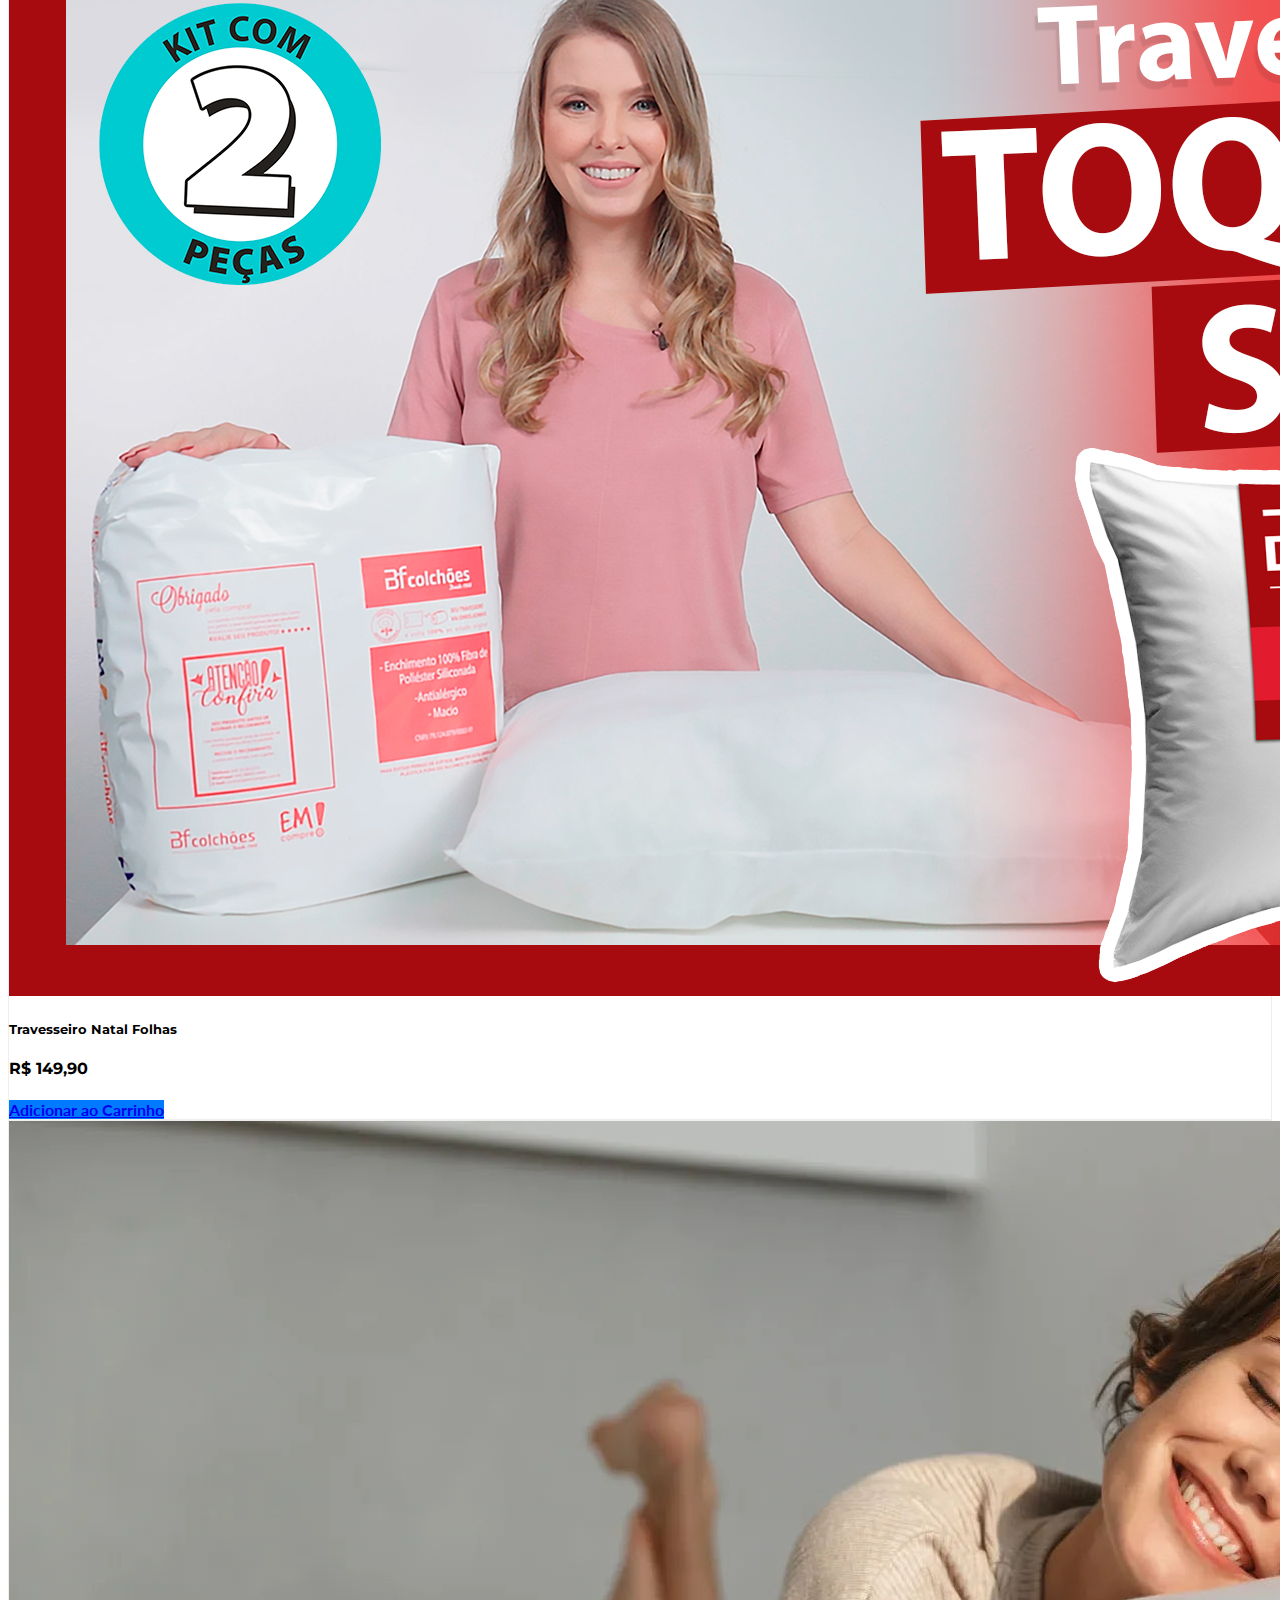
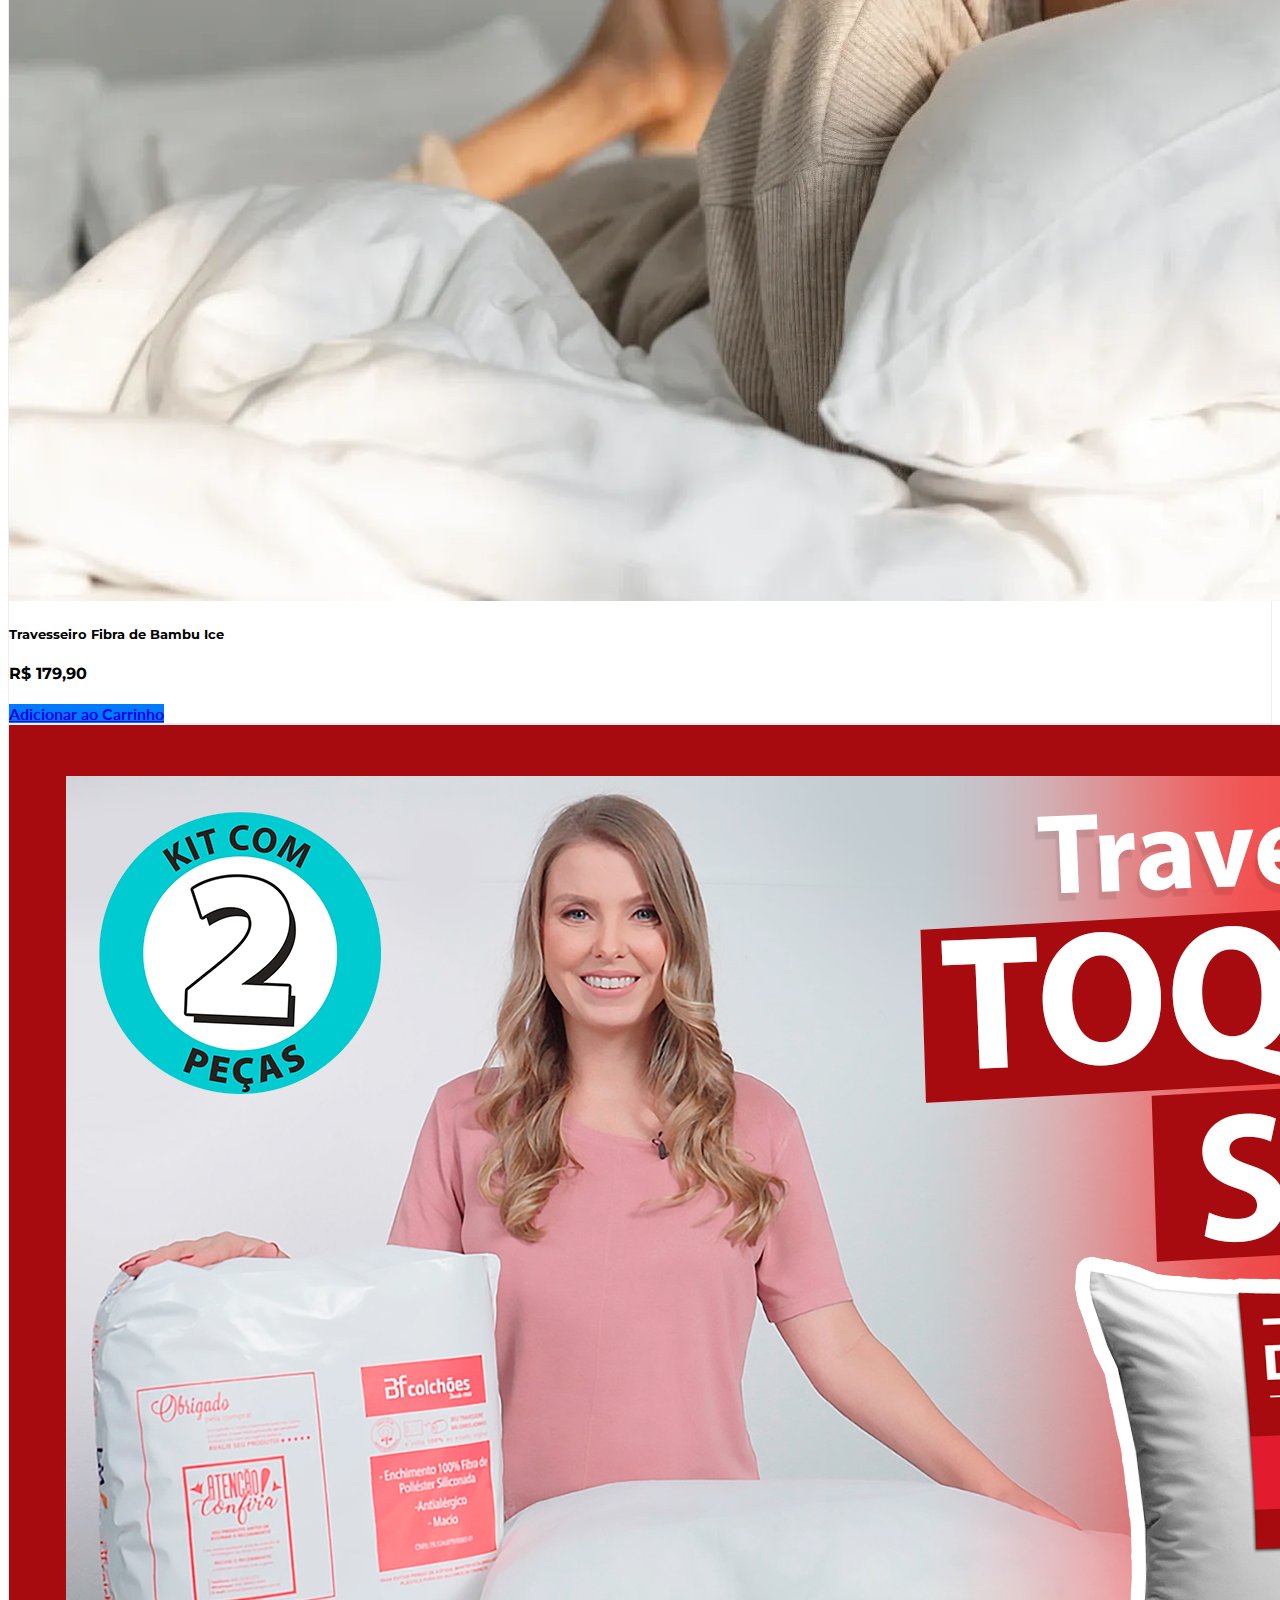
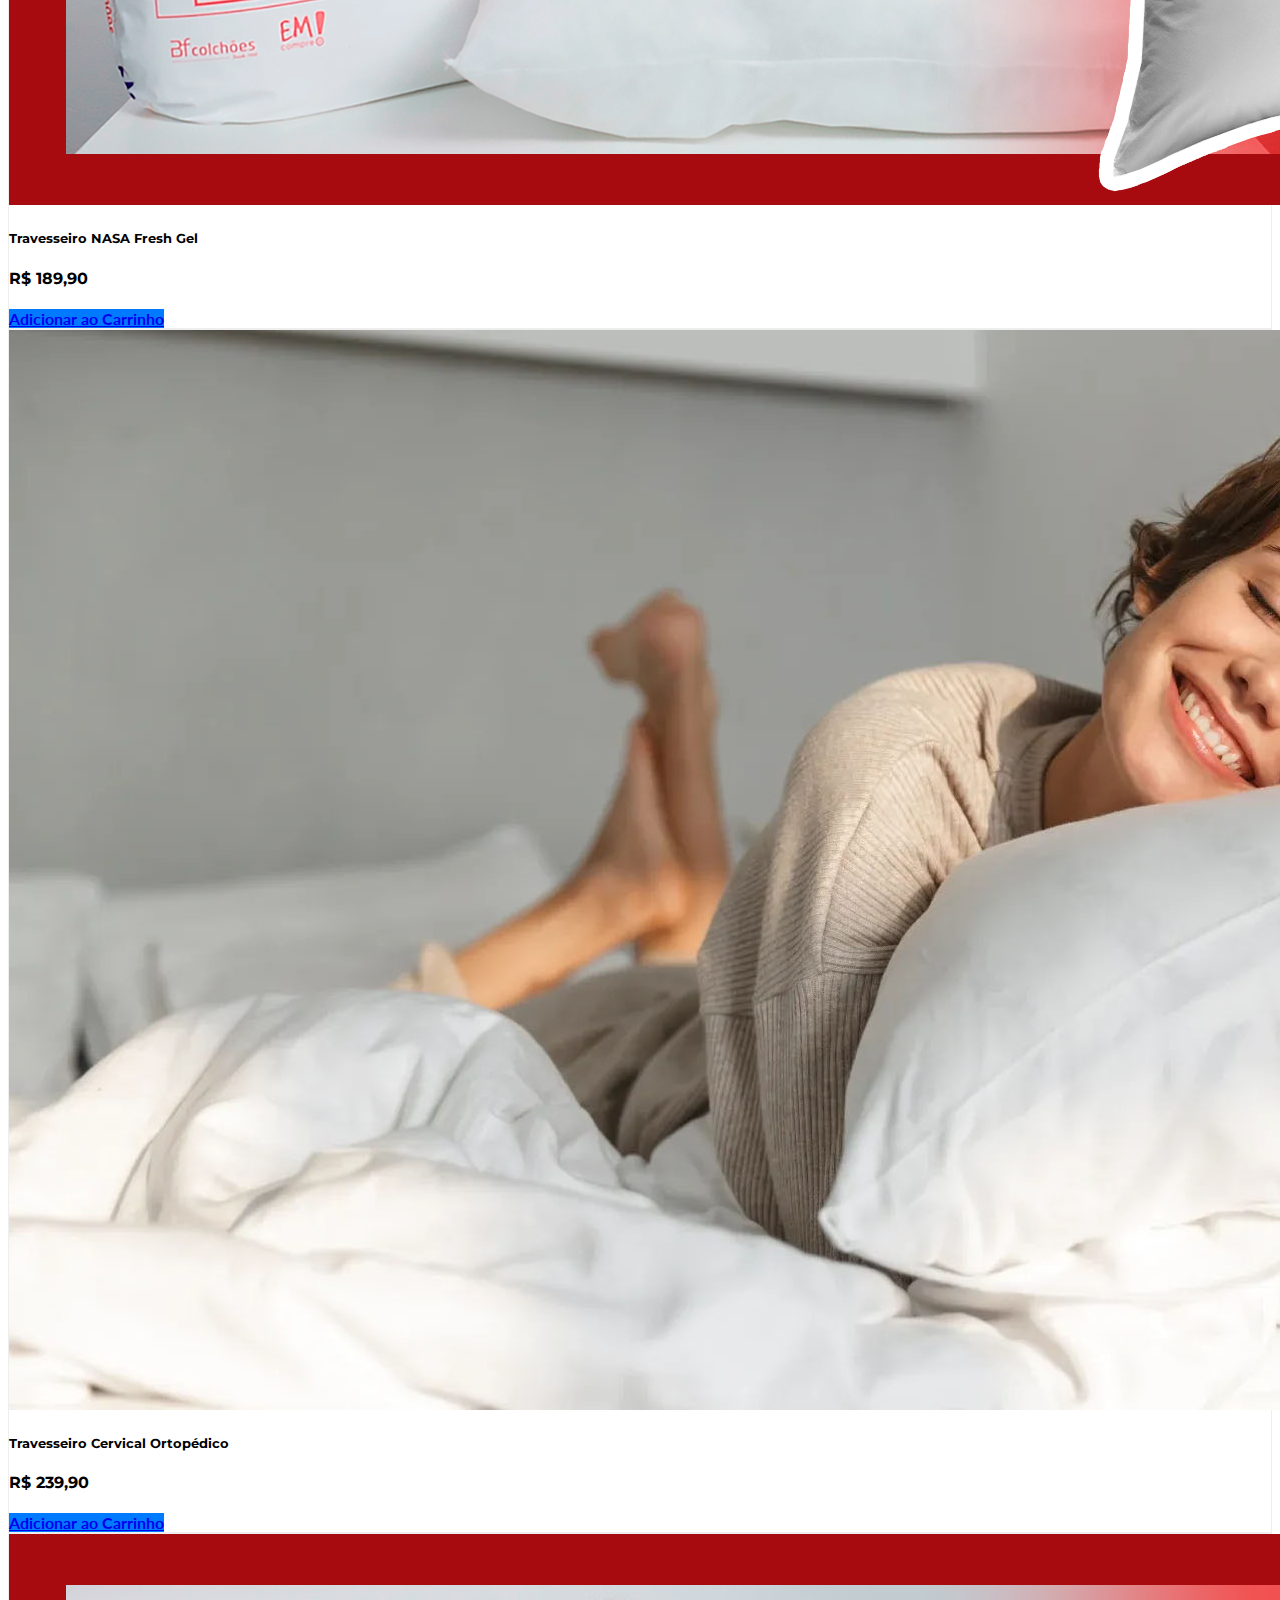
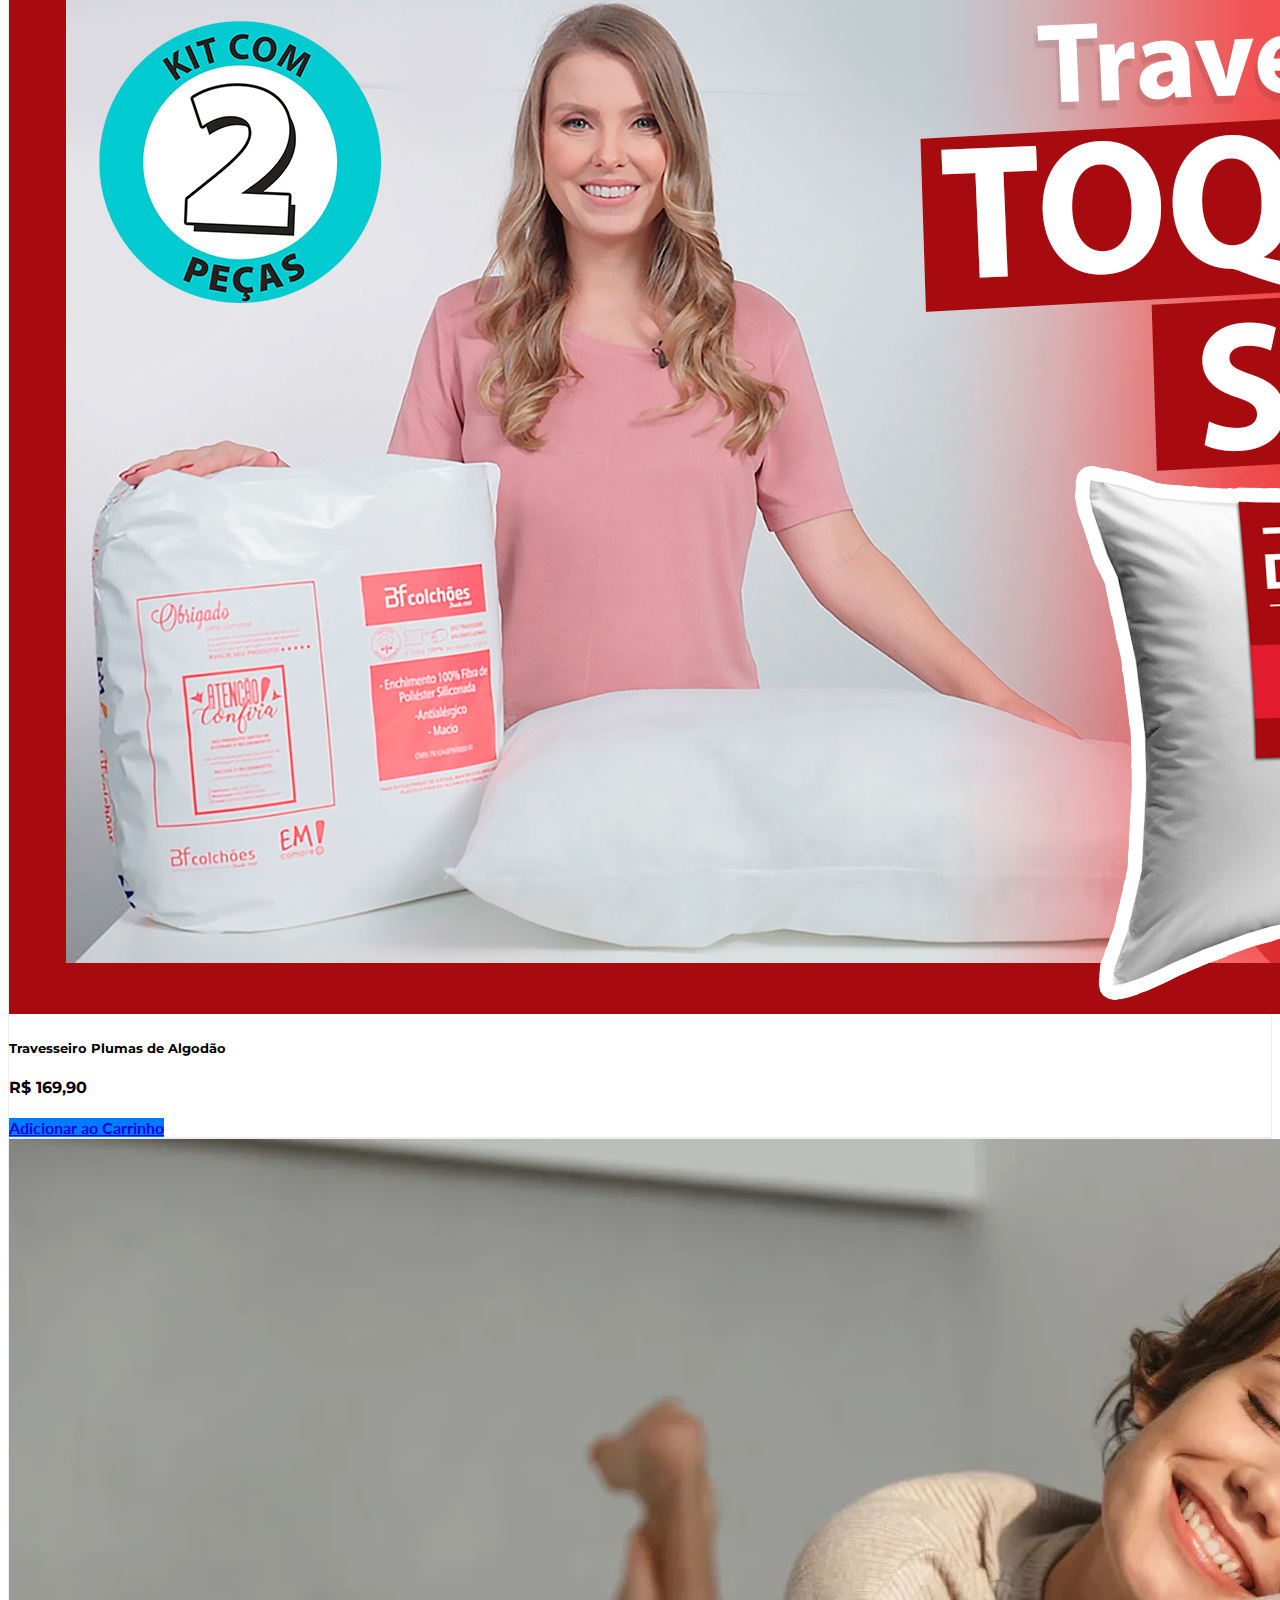
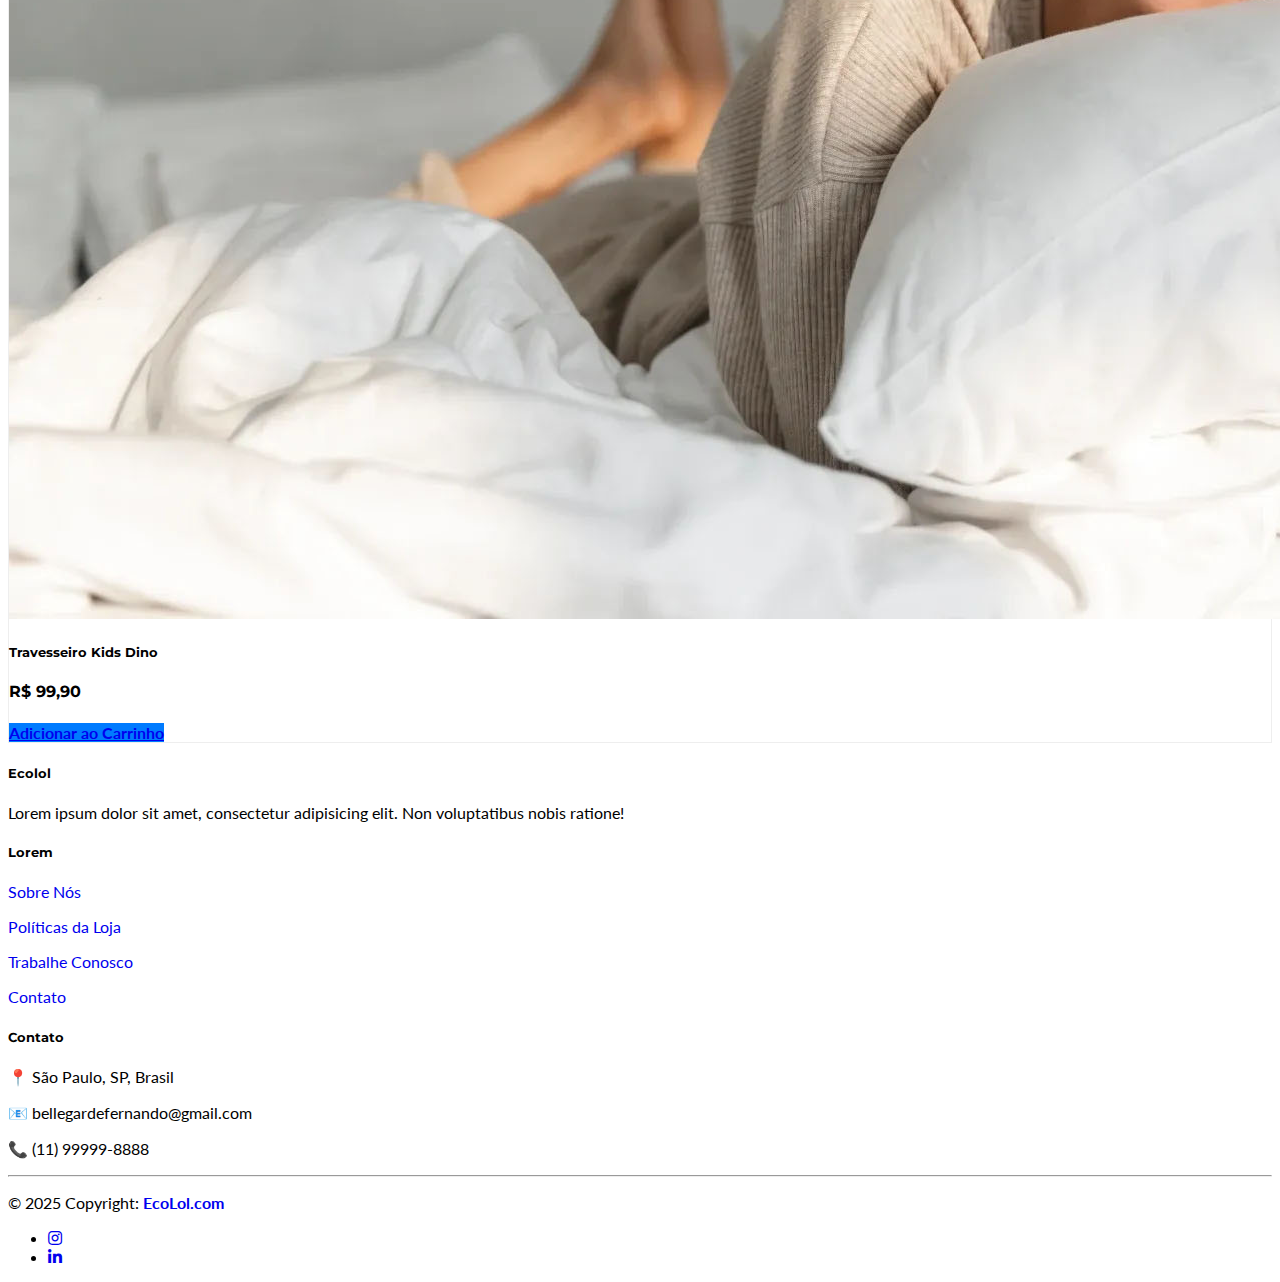
<file: src/pages/travesseiros.html>
<!DOCTYPE html>
<html lang="pt-BR">
<head>
    <link rel="preconnect" href="https://fonts.googleapis.com">
    <link rel="preconnect" href="https://fonts.gstatic.com" crossorigin>
    <link href="https://fonts.googleapis.com/css2?family=Lato:wght@400;700&family=Montserrat:wght@400;700&display=swap" rel="stylesheet">
    <meta charset="UTF-8">
    <meta name="viewport" content="width=device-width, initial-scale=1, shrink-to-fit=no">
    <link rel="stylesheet" href="https://stackpath.bootstrapcdn.com/bootstrap/4.1.3/css/bootstrap.min.css" 
        integrity="sha384-MCw98/SFnGE8fJT3GXwEOngsV7Zt27NXFoaoApmYm81iuXoPkFOJwJ8ERdknLPMO" crossorigin="anonymous">
    <link rel="stylesheet" href="https://cdnjs.cloudflare.com/ajax/libs/font-awesome/5.15.4/css/all.min.css">
    <link rel="stylesheet" href="../css/travesseiros.css"> <title>Nossos Travesseiros - Ecolol</title>
    <link rel="stylesheet" href="../css/global.css">
    <link rel="shortcut icon" href="../assets/imgs/icone-topo-sites.webp">
</head>
<body>

    <header>
        <nav class="navbar navbar-expand-lg navbar-dark bg-dark fixed-top shadow">
            <div class="container">
                <a class="navbar-brand" href="#">Ecolol</a>
                <button class="navbar-toggler" type="button" data-toggle="collapse" data-target="#navbarmenu" aria-controls="navbarmenu" aria-expanded="false" aria-label="Toggle navigation">
                    <span class="navbar-toggler-icon"></span>
                </button>
                <div class="collapse navbar-collapse" id="navbarmenu">
                    <ul class="navbar-nav ml-auto">
                        <li class="nav-item">
                            <a class="nav-link" href="../../index.html">Home</a>
                        </li>
                        <li class="nav-item active"> 
                            <a class="nav-link" href="#">Travesseiros</a>
                        </li>
                        <li class="nav-item">
                            <a class="nav-link" href="./categorias.html">Categorias</a>
                        </li>
                        <li class="nav-item">
                            <a class="nav-link" href="./contato.html">Contato</a>
                        </li>
                        <li class="nav-item">
                            <a class="nav-link" href="#" aria-label="Carrinho de compras">
                                <i class="fas fa-shopping-cart"></i>
                            </a>
                        </li>
                    </ul>
                </div>
            </div>
        </nav>
    </header>

    <main class="container py-5">
        
        <div class="row mb-4">
            <div class="col-12">
                <h1 class="font-weight-bold">Nossos Travesseiros</h1>
                <nav aria-label="breadcrumb">
                  <ol class="breadcrumb bg-transparent p-0">
                    <li class="breadcrumb-item"><a href="../../index.html">Home</a></li>
                    <li class="breadcrumb-item active" aria-current="page">Travesseiros</li>
                  </ol>
                </nav>
            </div>
        </div>

        <div class="row">
            <aside class="col-lg-3">
                <h4 class="mb-3">Filtros</h4>
                <div class="accordion" id="accordionFilters">
                  <div class="card">
                    <div class="card-header" id="headingOne">
                      <h5 class="mb-0">
                        <button class="btn btn-link" type="button" data-toggle="collapse" data-target="#collapseOne" aria-expanded="true" aria-controls="collapseOne">
                          Tipo de Material
                        </button>
                      </h5>
                    </div>
                    <div id="collapseOne" class="collapse show" aria-labelledby="headingOne" data-parent="#accordionFilters">
                      <div class="card-body">
                        <div class="form-check">
                          <input class="form-check-input" type="checkbox" value="" id="type1">
                          <label class="form-check-label" for="type1">NASA</label>
                        </div>
                        <div class="form-check">
                          <input class="form-check-input" type="checkbox" value="" id="type2">
                          <label class="form-check-label" for="type2">Fibra de Bambu</label>
                        </div>
                         <div class="form-check">
                          <input class="form-check-input" type="checkbox" value="" id="type3">
                          <label class="form-check-label" for="type3">Altura Regulável</label>
                        </div>
                      </div>
                    </div>
                  </div>
                  <div class="card">
                    <div class="card-header" id="headingTwo">
                      <h5 class="mb-0">
                        <button class="btn btn-link collapsed" type="button" data-toggle="collapse" data-target="#collapseTwo" aria-expanded="false" aria-controls="collapseTwo">
                          Faixa de Preço
                        </button>
                      </h5>
                    </div>
                    <div id="collapseTwo" class="collapse" aria-labelledby="headingTwo" data-parent="#accordionFilters">
                      <div class="card-body">
                        <div class="form-check">
                          <input class="form-check-input" type="radio" name="priceRange" id="price1">
                          <label class="form-check-label" for="price1">Até R$150</label>
                        </div>
                         <div class="form-check">
                          <input class="form-check-input" type="radio" name="priceRange" id="price2">
                          <label class="form-check-label" for="price2">R$150 - R$250</label>
                        </div>
                         <div class="form-check">
                          <input class="form-check-input" type="radio" name="priceRange" id="price3">
                          <label class="form-check-label" for="price3">Acima de R$250</label>
                        </div>
                      </div>
                    </div>
                  </div>
                </div>
                 <button class="btn btn-success btn-block mt-3">Aplicar Filtros</button>
            </aside>

            <section class="col-lg-9">

    <div class="d-flex justify-content-between align-items-center mb-4">
        <h6 class="text-muted mb-0">Exibindo 8 produtos</h6>
        <select class="form-control" style="width: auto;">
            <option selected>Ordenar por...</option>
            <option value="1">Menor Preço</option>
            <option value="2">Maior Preço</option>
            <option value="3">Mais Vendidos</option>
        </select>
    </div>
    <div class="row">
        <div class="col-12 col-sm-6 col-md-4 mb-4">
            <div class="card product-card h-100">
                <img src="../assets/imgs/travesseiro-prop.jpg" class="card-img-top">
                <div class="card-body d-flex flex-column">
                    <h5 class="card-title">Travesseiro Altura Maleável</h5>
                    <h4 class="mt-auto">R$ 219,90</h4>
                    <a href="#" class="btn btn-primary mt-2">Adicionar ao Carrinho</a>
                </div>
            </div>
        </div>
        <div class="col-12 col-sm-6 col-md-4 mb-4">
            <div class="card product-card h-100">
                <img src="../assets/imgs/travesseiro-ideal.jpg" class="card-img-top">
                <div class="card-body d-flex flex-column">
                    <h5 class="card-title">Travesseiro NASA Container</h5>
                    <h4 class="mt-auto">R$ 199,90</h4>
                    <a href="#" class="btn btn-primary mt-2">Adicionar ao Carrinho</a>
                </div>
            </div>
        </div>
        <div class="col-12 col-sm-6 col-md-4 mb-4">
            <div class="card product-card h-100">
                <img src="../assets/imgs/travesseiro-prop.jpg" class="card-img-top">
                <div class="card-body d-flex flex-column">
                    <h5 class="card-title">Travesseiro Natal Folhas</h5>
                    <h4 class="mt-auto">R$ 149,90</h4>
                    <a href="#" class="btn btn-primary mt-2">Adicionar ao Carrinho</a>
                </div>
            </div>
        </div>
        <div class="col-12 col-sm-6 col-md-4 mb-4">
            <div class="card product-card h-100">
                <img src="../assets/imgs/travesseiro-ideal.jpg" class="card-img-top">
                <div class="card-body d-flex flex-column">
                    <h5 class="card-title">Travesseiro Fibra de Bambu Ice</h5>
                    <h4 class="mt-auto">R$ 179,90</h4>
                    <a href="#" class="btn btn-primary mt-2">Adicionar ao Carrinho</a>
                </div>
            </div>
        </div>
        <div class="col-12 col-sm-6 col-md-4 mb-4">
            <div class="card product-card h-100">
                <img src="../assets/imgs/travesseiro-prop.jpg" class="card-img-top">
                <div class="card-body d-flex flex-column">
                    <h5 class="card-title">Travesseiro NASA Fresh Gel</h5>
                    <h4 class="mt-auto">R$ 189,90</h4>
                    <a href="#" class="btn btn-primary mt-2">Adicionar ao Carrinho</a>
                </div>
            </div>
        </div>
        <div class="col-12 col-sm-6 col-md-4 mb-4">
            <div class="card product-card h-100">
                <img src="../assets/imgs/travesseiro-ideal.jpg" class="card-img-top">
                <div class="card-body d-flex flex-column">
                    <h5 class="card-title">Travesseiro Cervical Ortopédico</h5>
                    <h4 class="mt-auto">R$ 239,90</h4>
                    <a href="#" class="btn btn-primary mt-2">Adicionar ao Carrinho</a>
                </div>
            </div>
        </div>
        <div class="col-12 col-sm-6 col-md-4 mb-4">
            <div class="card product-card h-100">
                <img src="../assets/imgs/travesseiro-prop.jpg" class="card-img-top">
                <div class="card-body d-flex flex-column">
                    <h5 class="card-title">Travesseiro Plumas de Algodão</h5>
                    <h4 class="mt-auto">R$ 169,90</h4>
                    <a href="#" class="btn btn-primary mt-2">Adicionar ao Carrinho</a>
                </div>
            </div>
        </div>
        <div class="col-12 col-sm-6 col-md-4 mb-4">
            <div class="card product-card h-100">
                <img src="../assets/imgs/travesseiro-ideal.jpg" class="card-img-top">
                <div class="card-body d-flex flex-column">
                    <h5 class="card-title">Travesseiro Kids Dino</h5>
                    <h4 class="mt-auto">R$ 99,90</h4>
                    <a href="#" class="btn btn-primary mt-2">Adicionar ao Carrinho</a>
                </div>
            </div>
        </div>
    </div>
</section>
        </div>
    </main>

   <footer class="bg-dark text-white pt-5 pb-4">
    <div class="container text-center text-md-left">
        <div class="row text-center text-md-left">

            <div class="col-md-4 col-lg-5 mx-auto mt-3">
                <h5 class="text-uppercase mb-4 font-weight-bold text-success">Ecolol</h5>
                <p>Lorem ipsum dolor sit amet, consectetur adipisicing elit. Non voluptatibus nobis ratione!</p>
            </div>

            <div class="col-md-4 col-lg-3 mx-auto mt-3">
                <h5 class="text-uppercase mb-4 font-weight-bold text-success">Lorem</h5>
                <p><a href="#" class="text-white" style="text-decoration: none;">Sobre Nós</a></p>
                <p><a href="#" class="text-white" style="text-decoration: none;">Políticas da Loja</a></p>
                <p><a href="#" class="text-white" style="text-decoration: none;">Trabalhe Conosco</a></p>
                <p><a href="#" class="text-white" style="text-decoration: none;">Contato</a></p>
            </div>

            <div class="col-md-4 col-lg-4 mx-auto mt-3">
                <h5 class="text-uppercase mb-4 font-weight-bold text-success">Contato</h5>
                <p>📍 São Paulo, SP, Brasil</p>
                <p>📧 bellegardefernando@gmail.com</p>
                <p>📞 (11) 99999-8888</p>
            </div>

        </div>

        <hr class="mb-4">

        <div class="row align-items-center">
            
            <div class="col-md-7 col-lg-8">
                <p> © 2025 Copyright:
                    <a href="#" class="text-success" style="text-decoration: none;">
                        <strong>EcoLol.com</strong>
                    </a>
                </p>
            </div>
            <div class="col-md-5 col-lg-4">
                <div class="text-center text-md-right">
                    <ul class="list-unstyled list-inline">
                        <li class="list-inline-item">
                            <a href="https://www.instagram.com/fernan.bell/" 
                            class="text-white"
                            target="_blank">
                                <i class="fab fa-instagram"></i>
                            </a>
                        </li>
                        <li class="list-inline-item">
                            <a href="https://www.linkedin.com/in/fernandobellegarde" 
                                class="text-white" 
                                target="_blank">
                                <i class="fab fa-linkedin-in"></i>
                            </a>
                        </li>
                    </ul>
                </div>
            </div>
        </div>
    </div>
</footer>
    <script src="https://code.jquery.com/jquery-3.3.1.min.js" integrity="sha256-FgpCb/KJQlLNfOu91ta32o/NMZxltwRo8QtmkMRdAu8=" crossorigin="anonymous"></script>
    <script src="https://cdnjs.cloudflare.com/ajax/libs/popper.js/1.14.3/umd/popper.min.js" integrity="sha384-ZMP7rVo3mIykV+2+9J3UJ46jBk0WLaUAdn689aCwoqbBJiSnjAK/l8WvCWPIPm49" crossorigin="anonymous"></script>
    <script src="https://stackpath.bootstrapcdn.com/bootstrap/4.1.3/js/bootstrap.min.js" integrity="sha384-ChfqqxuZUCnJSK3+MXmPNIyE6ZbWh2IMqE241rYiqJxyMiZ6OW/JmZQ5stwEULTy" crossorigin="anonymous"></script>

</body>
</html>
</file>
<file: src/css/global.css>
@import url('https://fonts.googleapis.com/css2?family=Lato:wght@400;700&family=Montserrat:wght@400;700&display=swap');

body {
    font-family: 'Lato', sans-serif;
    padding-top: 56px; 
}

h1, h2, h3, h4, h5, h6, .navbar-brand {
    font-family: 'Montserrat', sans-serif;
}

.navbar-nav .nav-item .badge {
    position: absolute;
    top: 5px;
    right: -5px;
    font-size: 0.6rem;
}

.product-card {
    border: 1px solid #eee;
    transition: box-shadow 0.3s ease;
}

.product-card:hover {
    box-shadow: 0 4px 15px rgba(0,0,0,0.1);
}

.product-card .btn-primary {
    background-color: #007bff;
    border: none;
    font-weight: bold;
}
</file>
<file: src/css/index.css>
.hero-banner {
    height: 70vh;
    background: linear-gradient(rgba(0, 0, 0, 0.5), rgba(0, 0, 0, 0.5)), url('https://images.unsplash.com/photo-1589995189139-3a13997235a9?q=80&w=2070') no-repeat center center;
    background-size: cover;
}

.hero-banner .btn-success {
    background-color: #28a745;
    border: none;
    padding: 10px 30px;
    font-weight: bold;
    max-width: 200px;
}

.carousel-item {
    min-height: 280px;
    background-color: #777;
}

.carousel-item img {
    height: 100%;
    min-height: 280px;
}

.carousel-caption {
    background-color: rgba(0, 0, 0, 0.4);
    border-radius: 0.5rem;
    padding: 1rem;
}

@media (min-width: 768px) {
    .carousel-item, .carousel-item img {
        height: 70vh;
        min-height: 400px;
    }
}

.card-guia {
    text-decoration: none;
    color: inherit;
}

.card-guia .card {
    transition: transform 0.3s ease, box-shadow 0.3s ease;
}

.card-guia:hover .card {
    transform: translateY(-10px);
    box-shadow: 0 8px 20px rgba(0,0,0,0.15) !important;
}

.testimonial-card {
    border-left: 5px solid #28a745;
    border-radius: .25rem;
}

.testimonial-card img {
    width: 60px;
    height: 60px;
}
</file>
<file: src/css/categorias.css>
.product-grid {
    display: grid;
    gap: 20px;
    grid-template-areas:
        "title"
        "image"
        "purchase"
        "description";
}

.product-title { 
    grid-area: title; 
}
.product-image { 
    grid-area: image; 
}
.product-purchase { 
    grid-area: purchase; 
}
.product-description { 
    grid-area: description; 
}


@media (min-width: 992px) {
    .product-grid {
        grid-template-columns: 1fr 1fr;
        grid-template-areas:
            "image title"
            "image purchase"
            "image description";
        
        column-gap: 40px;
    }
}

.product-image img {
    border: 1px solid #eee;
}

.product-purchase .form-control {
    max-width: 100px;
}
</file>
<file: src/css/contato.css>
.contact-info .info-item i {
    margin-top: 5px;
}

.contact-info.card, .contact-form.card {
    border: 1px solid #eee;
    box-shadow: 0 4px 15px rgba(0,0,0,0.05);
}

.form-control:focus {
    border-color: #28a745;
    box-shadow: 0 0 0 0.2rem rgba(40, 167, 69, 0.25);
}
</file>
<file: src/css/travesseiros.css>
.accordion .btn-link {
    color: #343a40;
    text-decoration: none;
    width: 100%;
    text-align: left;
    font-weight: bold;
}

.accordion .btn-link:hover {
    text-decoration: none;
}

.accordion .btn-link:after {
    content: '\f078';
    font-family: 'Font Awesome 5 Free';
    font-weight: 900;
    float: right;
    transition: transform 0.2s ease-in-out;
}

.accordion .btn-link.collapsed:after {
    transform: rotate(-90deg);
}
</file>
